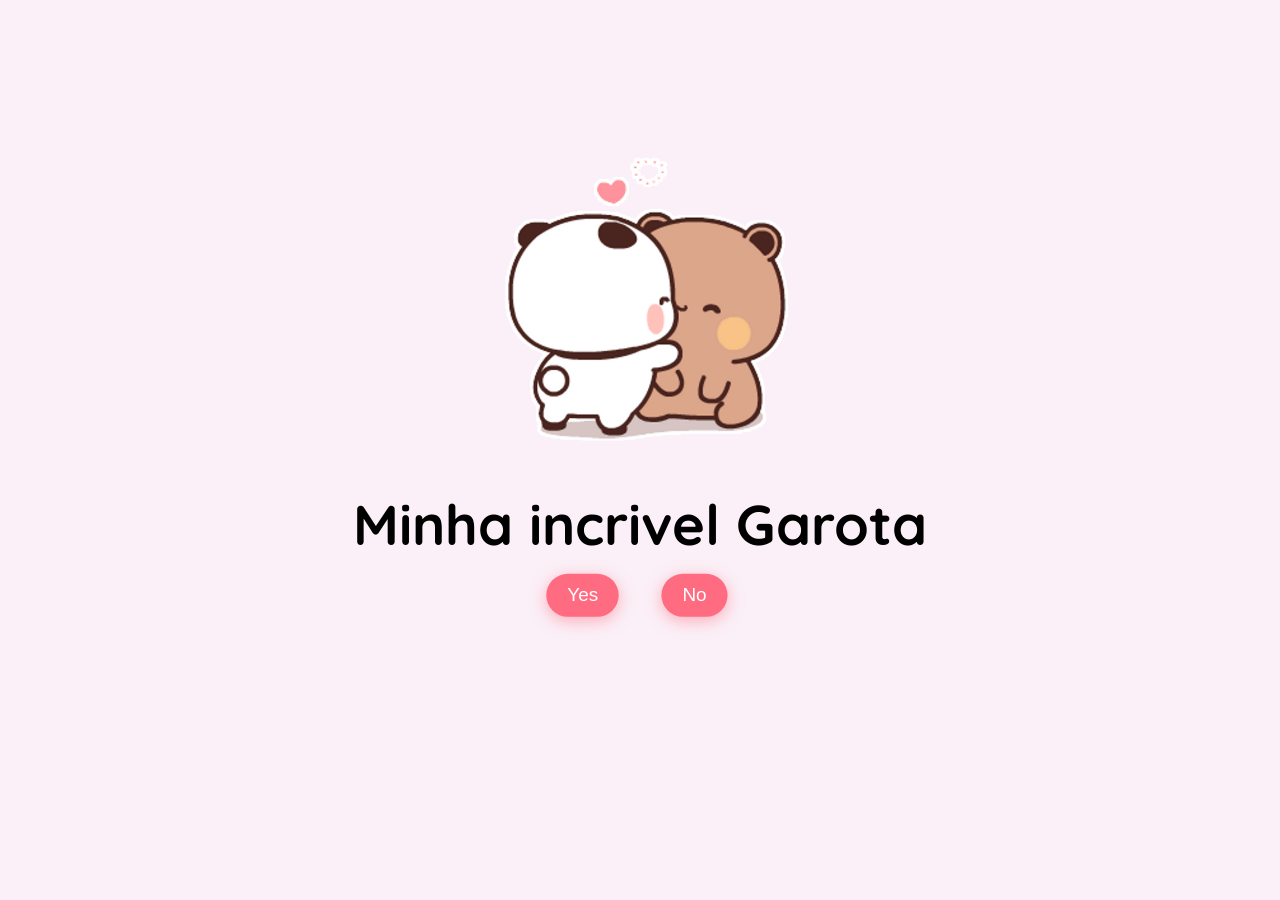
<file: index.html>
<!DOCTYPE html>
<html lang="en">
  <head>
    <meta charset="UTF-8" />
    <meta name="viewport" content="width=device-width, initial-scale=1.0" />
    <link rel="preconnect" href="https://fonts.googleapis.com" />
    <link rel="preconnect" href="https://fonts.gstatic.com" crossorigin />
    <link
      href="https://fonts.googleapis.com/css2?family=Quicksand:wght@300..700&display=swap"
      rel="stylesheet" />
    <link rel="stylesheet" href="./CSS/style.css" />
    <title>Para A Garota Mais Incrível do Universo</title>
</head>
<body>

<div class="question-container container">
<img class="local-gif" src="./img/Love me.gif" alt="Love Gif">
  <h2 class="question"> Minha incrivel Garota </h2>
  <div class="button-container">
    <button class="yes-btn btn js-yes-btn">Yes</button>
    <button class="no-btn btn js-no-btn">No</button>
  </div>
</div>
<div class="result-container container">
  <img class="local-gif" src="./img/Reply me love.gif" alt="Love Gif">
<p class="love-text">
  Por mais que você me passe raiva às vezes,<br><br>

  me preocupe, me faça ficar pensando demais,<br>
  ainda assim, é você quem eu escolho<br>
  em todos os momentos.<br><br>

  Porque no meio de todas as confusões do mundo,<br>
  o seu abraço continua sendo<br>
  o único lugar onde meu coração se sente em paz.<br><br>

  Você chegou na minha vida de um jeito tão inesperado,<br>
  mas hoje eu não consigo imaginar meus dias<br>
  sem o brilho do seu sorriso,<br>
  sem as nossas conversas,<br>
  sem esse jeito único que só você tem.<br><br>

  E talvez amar seja exatamente isso:<br>
  cuidar, se preocupar,<br>
  permanecer mesmo nos dias difíceis.<br><br>

  Se eu pudesse te dar algo além de palavras,<br>
  eu te daria a certeza de que,<br>
  independente do tempo ou da distância,<br>
  sempre vai existir alguém aqui<br>
  pensando em você com carinho,<br>
  admiração e amor
</p>
</div>

<div class="cssload-main">
  <div class="cssload-heart">
    <span class="cssload-heartL"></span>
    <span class="cssload-heartR"></span>
    <span class="cssload-square"></span>
  </div>
  <div class="cssload-shadow"></div>
</div>
<script src="./script.js"></script>

</body>
</html>
</file>
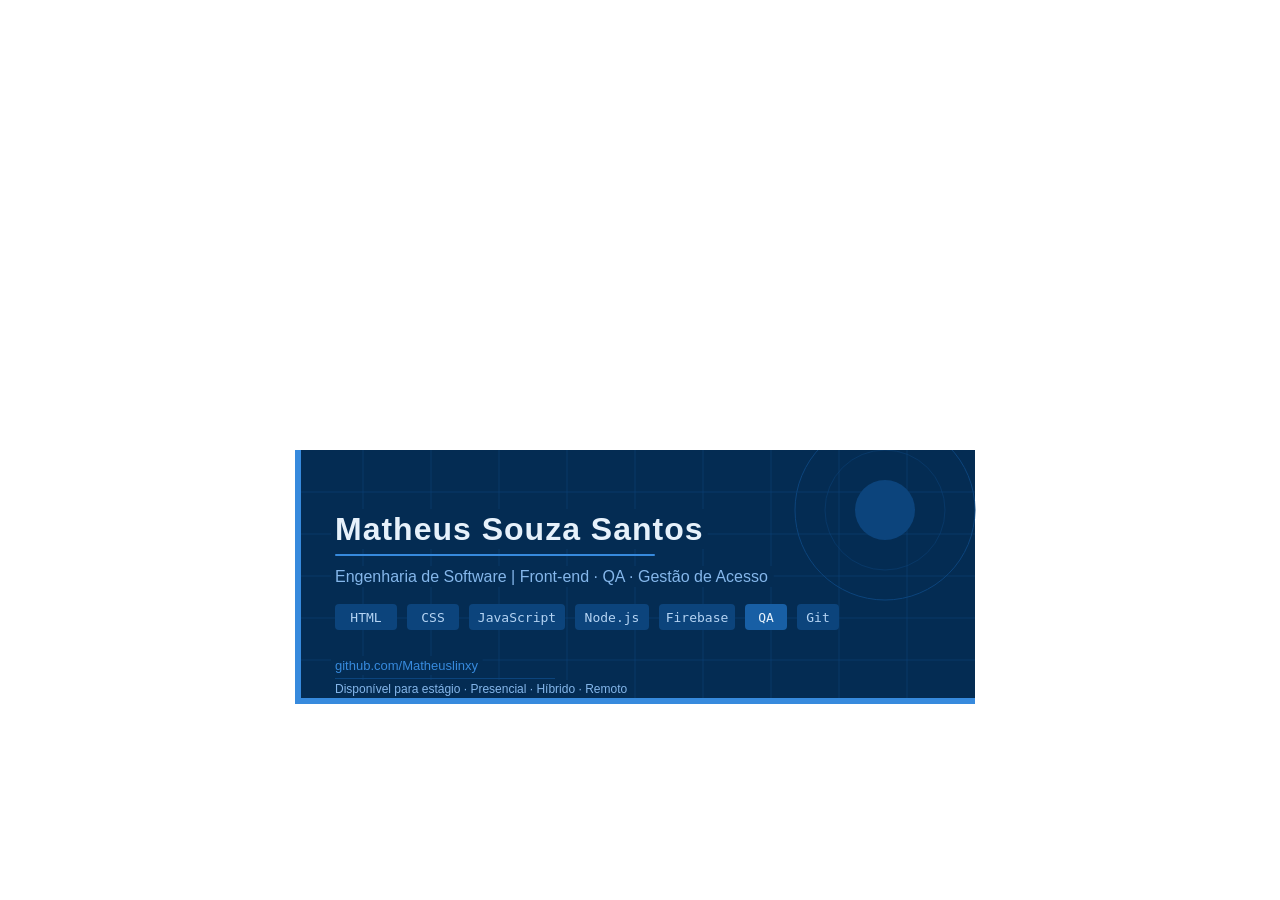
<file: img/imagenlik_files/mcp_apps.html>
<!DOCTYPE html>
<!-- saved from url=(0424)https://af1c4649b5be0e13270a2b3fdf13a039.claudemcpcontent.com/mcp_apps?connect-src=https%3A%2F%2Fesm.sh+https%3A%2F%2Fcdnjs.cloudflare.com+https%3A%2F%2Fcdn.jsdelivr.net+https%3A%2F%2Funpkg.com&resource-src=https%3A%2F%2Fesm.sh+https%3A%2F%2Fcdnjs.cloudflare.com+https%3A%2F%2Fcdn.jsdelivr.net+https%3A%2F%2Funpkg.com+https%3A%2F%2Ffonts.googleapis.com+https%3A%2F%2Ffonts.gstatic.com+https%3A%2F%2Fassets.claude.ai&dev=true -->
<html><head><meta http-equiv="Content-Type" content="text/html; charset=UTF-8">
    
    <meta name="color-scheme" content="light dark">
    <meta name="viewport" content="initial-scale=1.0, maximum-scale=1.0, user-scalable=no">
    <title>MCP-UI Proxy</title>
    <style>
      html,
      body {
        margin: 0;
        height: 100vh;
        width: 100vw;
      }
      body {
        display: flex;
        flex-direction: column;
      }
      * {
        box-sizing: border-box;
      }
      iframe {
        background-color: transparent;
        border: 0px none transparent;
        padding: 0px;
        overflow: hidden;
        flex-grow: 1;
      }
    </style>
  </head>
  <body>
    <script>
      // Double-iframe raw HTML mode (HTML sent via postMessage)
      const inner = document.createElement('iframe');
      inner.style = 'width:100%; height:100%; border:none;';
      inner.setAttribute('sandbox', 'allow-scripts allow-same-origin allow-forms');
      document.body.appendChild(inner);

      let parentOrigin = '*';

      const ALLOWED_ORIGIN_PATTERNS = ["https://claude.ai","https://preview.claude.ai"];

      const isAllowedOrigin = function(origin) {
        try {
          const url = new URL(origin);
          const originHost = url.host;
          const originScheme = url.protocol.replace(':', '');
          return ALLOWED_ORIGIN_PATTERNS.some(pattern => {
            const [patternScheme, patternHost] = pattern.split('://');
            if (originScheme !== patternScheme) return false;
            if (patternHost === 'localhost:*') {
              return originHost.startsWith('localhost:') || originHost === 'localhost';
            }
            if (patternHost === '127.0.0.1:*') {
              return originHost.startsWith('127.0.0.1:') || originHost === '127.0.0.1';
            }
            if (patternHost.startsWith('*.')) {
              const baseDomain = patternHost.slice(2);
              return originHost === baseDomain || originHost.endsWith('.' + baseDomain);
            }
            return originHost === patternHost;
          });
        } catch {
          return false;
        }
      };

      // Build Permission Policy allow attribute from permissions object.
      // Maps McpUiResourcePermissions keys to Permission Policy feature names.
      // Uses '*' suffix for cross-origin permission delegation.
      //
      // NOTE: This is duplicated from packages/mcp-ext-apps-host/app-host-utils.ts
      // because this runs as inline JS in the browser. Keep both in sync!
      const buildAllowAttribute = function(permissions) {
        if (!permissions || typeof permissions !== 'object') return '';
        const mapping = {
          camera: 'camera',
          microphone: 'microphone',
          geolocation: 'geolocation',
          clipboardWrite: 'clipboard-write',
        };
        const features = Object.keys(permissions)
          .filter(key => mapping[key] && permissions[key] != null)
          .map(key => mapping[key] + ' *');
        return features.join('; ');
      };

      // IncrementalJsonParser for healing streamed tool-input deltas.
      // When the host sends raw JSON text deltas (tool-input-delta), the sandbox
      // feeds them through this parser and forwards the healed result to the view
      // as a standard tool-input-partial notification.
      // Source: packages/utils/incrementalJsonParser.ts (build-time generated, see scripts/build-inline-parser.ts)
      var T=Object.defineProperty;var m=(h,e,i)=>e in h?T(h,e,{enumerable:!0,configurable:!0,writable:!0,value:i}):h[e]=i;var r=(h,e,i)=>m(h,typeof e!="symbol"?e+"":e,i);var E=(a=>(a[a.NONE=0]="NONE",a[a.STRING=1]="STRING",a[a.STRING_ESCAPE=2]="STRING_ESCAPE",a[a.STRING_UNICODE=3]="STRING_UNICODE",a[a.NUMBER=4]="NUMBER",a[a.LITERAL=5]="LITERAL",a))(E||{}),c=(t=>(t[t.SIGN=0]="SIGN",t[t.INT_ZERO=1]="INT_ZERO",t[t.INT_DIGIT=2]="INT_DIGIT",t[t.FRAC_DOT=3]="FRAC_DOT",t[t.FRAC_DIGIT=4]="FRAC_DIGIT",t[t.EXP_E=5]="EXP_E",t[t.EXP_SIGN=6]="EXP_SIGN",t[t.EXP_DIGIT=7]="EXP_DIGIT",t))(c||{}),P=(t=>(t[t.OBJ_EMPTY=0]="OBJ_EMPTY",t[t.OBJ_VALUE=1]="OBJ_VALUE",t[t.OBJ_AFTER_KEY=2]="OBJ_AFTER_KEY",t[t.OBJ_AFTER_VALUE=3]="OBJ_AFTER_VALUE",t[t.OBJ_AFTER_COMMA=4]="OBJ_AFTER_COMMA",t[t.ARR_EMPTY=10]="ARR_EMPTY",t[t.ARR_AFTER_VALUE=11]="ARR_AFTER_VALUE",t[t.ARR_AFTER_COMMA=12]="ARR_AFTER_COMMA",t))(P||{});function _(h){return h<10}class IncrementalJsonParser{constructor(e){r(this,"raw","");r(this,"rawLength",0);r(this,"stack",[]);r(this,"tokenType",0);r(this,"numPhase",0);r(this,"literalTarget","");r(this,"literalIndex",0);r(this,"unicodeRemaining",0);r(this,"escapeStartPos",0);r(this,"numberStartPos",0);r(this,"trailingCommaIndex",-1);r(this,"currentPos",0);r(this,"complete",!1);r(this,"healedCache",null);r(this,"onUpdateCb");r(this,"onCompleteCb");this.onUpdateCb=e?.onUpdate??null,this.onCompleteCb=e?.onComplete??null}get onUpdate(){return this.onUpdateCb}set onUpdate(e){this.onUpdateCb=e}get onComplete(){return this.onCompleteCb}set onComplete(e){this.onCompleteCb=e}write(e){if(this.complete||e.length===0)return;const i=this.rawLength;let s=e.length;for(let a=0;a<e.length;a++){if(this.complete){s=a;break}const n=e[a],t=i+a;switch(this.currentPos=t,this.tokenType){case 1:this.processStringChar(n);break;case 2:this.processStringEscapeChar(n);break;case 3:this.processStringUnicodeChar(n);break;case 4:this.processNumberChar(n)||(this.endNumber(),a--);break;case 5:this.processLiteralChar(n)||(this.endLiteral(),a--);break;case 0:this.processStructuralChar(n,t);break}}s===e.length?this.raw+=e:s>0&&(this.raw+=e.substring(0,s)),this.rawLength+=s;const l=this.healedCache;this.healedCache=null;const u=this.getHealed();u!==l&&this.onUpdateCb&&this.onUpdateCb(u),this.complete&&this.onCompleteCb&&this.onCompleteCb(this.raw)}getHealed(){if(this.healedCache!==null)return this.healedCache;if(this.complete)return this.healedCache=this.raw,this.raw;if(this.rawLength===0)return this.healedCache="","";const e=this.stack.length>0?this.stack[this.stack.length-1]:null,i=e&&(e.phase===0||e.phase===4),s=e&&(i&&this.tokenType!==0||this.tokenType===0&&(e.phase===2||e.phase===1)),l=this.tokenType===4&&!this.isTerminalNumberPhase()&&!s,u=l?this.numberStartPos+this.validNumberPrefixLength():-1,a=l&&u<=this.numberStartPos,n=(this.tokenType===2||this.tokenType===3)&&!s;let t;s?t=this.raw.substring(0,e.lastEntryEnd):a?t=e?this.raw.substring(0,e.lastEntryEnd):"":l?t=this.raw.substring(0,u):n?t=this.raw.substring(0,this.escapeStartPos):this.trailingCommaIndex>=0&&this.tokenType===0?t=this.raw.substring(0,this.trailingCommaIndex):t=this.raw;let o="";if(n)o+='"';else if(!s&&!a&&!l)switch(this.tokenType){case 1:o+='"';break;case 2:case 3:break;case 4:o+=this.healNumberSuffix();break;case 5:o+=this.literalTarget.substring(this.literalIndex);break;case 0:break}for(let p=this.stack.length-1;p>=0;p--)o+=_(this.stack[p].phase)?"}":"]";return this.healedCache=t+o,this.healedCache}getRaw(){return this.raw}get isComplete(){return this.complete}get depth(){return this.stack.length}end(){this.complete||(this.stack.length===0&&(this.tokenType===4?this.endNumber():this.tokenType===5&&this.endLiteral()),this.complete&&this.onCompleteCb&&this.onCompleteCb(this.raw))}reset(){this.raw="",this.rawLength=0,this.stack.length=0,this.tokenType=0,this.numPhase=0,this.literalTarget="",this.literalIndex=0,this.unicodeRemaining=0,this.escapeStartPos=0,this.numberStartPos=0,this.trailingCommaIndex=-1,this.currentPos=0,this.complete=!1,this.healedCache=null}processStringChar(e){e==='"'?(this.tokenType=0,this.stringCompleted()):e==="\\"&&(this.tokenType=2,this.escapeStartPos=this.currentPos)}processStringEscapeChar(e){e==="u"?(this.tokenType=3,this.unicodeRemaining=4):this.tokenType=1}processStringUnicodeChar(e){this.unicodeRemaining--,this.unicodeRemaining===0&&(this.tokenType=1)}stringCompleted(){if(this.stack.length===0){this.complete=!0;return}const e=this.stack[this.stack.length-1];switch(e.phase){case 0:case 4:e.phase=2;break;case 1:e.phase=3,e.lastEntryEnd=this.currentPos+1;break;case 10:case 12:e.phase=11,e.lastEntryEnd=this.currentPos+1;break}}processNumberChar(e){switch(this.numPhase){case 0:return e==="0"?(this.numPhase=1,!0):e>="1"&&e<="9"?(this.numPhase=2,!0):!1;case 1:return e==="."?(this.numPhase=3,!0):e==="e"||e==="E"?(this.numPhase=5,!0):!1;case 2:return e>="0"&&e<="9"?!0:e==="."?(this.numPhase=3,!0):e==="e"||e==="E"?(this.numPhase=5,!0):!1;case 3:return e>="0"&&e<="9"?(this.numPhase=4,!0):!1;case 4:return e>="0"&&e<="9"?!0:e==="e"||e==="E"?(this.numPhase=5,!0):!1;case 5:return e==="+"||e==="-"?(this.numPhase=6,!0):e>="0"&&e<="9"?(this.numPhase=7,!0):!1;case 6:return e>="0"&&e<="9"?(this.numPhase=7,!0):!1;case 7:return e>="0"&&e<="9"}}endNumber(){this.tokenType=0,(this.numPhase===1||this.numPhase===2||this.numPhase===4||this.numPhase===7)&&this.valueCompleted(this.currentPos)}isTerminalNumberPhase(){return this.numPhase===1||this.numPhase===2||this.numPhase===4||this.numPhase===7}healNumberSuffix(){return""}validNumberPrefixLength(){const e=this.rawLength-this.numberStartPos;switch(this.numPhase){case 0:return 0;case 3:return e-1;case 5:return e-1;case 6:return e-2;default:return e}}processLiteralChar(e){return e===this.literalTarget[this.literalIndex]?(this.literalIndex++,this.literalIndex===this.literalTarget.length&&this.endLiteral(),!0):!1}endLiteral(){this.tokenType=0,this.literalIndex===this.literalTarget.length&&this.valueCompleted(this.currentPos+1)}processStructuralChar(e,i){if(!(e===" "||e==="	"||e===`
`||e==="\r"))switch(e){case"{":this.clearTrailingComma(),this.stack.push({phase:0,lastEntryEnd:i+1});break;case"[":this.clearTrailingComma(),this.stack.push({phase:10,lastEntryEnd:i+1});break;case"}":{const s=this.topFrame();s&&(s.phase===0||s.phase===3)&&(this.stack.pop(),this.valueCompleted(i+1));break}case"]":{const s=this.topFrame();s&&(s.phase===10||s.phase===11)&&(this.stack.pop(),this.valueCompleted(i+1));break}case":":{const s=this.topFrame();s&&s.phase===2&&(s.phase=1);break}case",":{const s=this.topFrame();s&&(s.phase===3?s.phase=4:s.phase===11&&(s.phase=12),this.trailingCommaIndex=i);break}case'"':this.clearTrailingComma(),this.tokenType=1;break;default:if(e==="-"||e>="0"&&e<="9"){this.clearTrailingComma(),this.tokenType=4,this.numberStartPos=i,e==="-"?this.numPhase=0:e==="0"?this.numPhase=1:this.numPhase=2;break}e==="t"?(this.clearTrailingComma(),this.tokenType=5,this.literalTarget="true",this.literalIndex=1):e==="f"?(this.clearTrailingComma(),this.tokenType=5,this.literalTarget="false",this.literalIndex=1):e==="n"&&(this.clearTrailingComma(),this.tokenType=5,this.literalTarget="null",this.literalIndex=1);break}}topFrame(){return this.stack.length>0?this.stack[this.stack.length-1]:null}clearTrailingComma(){this.trailingCommaIndex>=0&&(this.trailingCommaIndex=-1)}valueCompleted(e){if(this.stack.length===0){this.complete=!0;return}const i=this.stack[this.stack.length-1];switch(i.phase){case 1:i.phase=3,i.lastEntryEnd=e;break;case 10:case 12:i.phase=11,i.lastEntryEnd=e;break}}}

      const jsonParser = new IncrementalJsonParser();

      // Handle messages from the parent (web: claude.ai via postMessage, mobile: native app via mcpAppBridgeReceive).
      // onHandshake is called once during sandbox-resource-ready to lock in the parent origin (web only).
      const handleParentMessage = function(data, onHandshake) {
        if (data && data.method === 'ui/notifications/sandbox-resource-ready') {
          const {html, permissions} = data.params;
          if (typeof html === 'string') {
            if (onHandshake) onHandshake();
            // Set allow attribute for Permission Policy features
            const allowValue = buildAllowAttribute(permissions);
            if (allowValue) {
              inner.setAttribute('allow', allowValue);
            }

            // Use document.write() instead of srcdoc to preserve origin.
            // srcdoc creates an opaque origin that breaks WebGL canvas operations
            // like toDataURL() and cross-origin resource access.
            const doc = inner.contentDocument;
            doc.open();
            doc.write(html);
            doc.close();
          }
        } else if (data && data.method === 'ui/notifications/tool-input-delta') {
          // Host sends raw JSON text deltas — heal and forward as tool-input-partial.
          // The view never sees tool-input-delta; it sees the specced tool-input-partial.
          const delta = data.params && data.params.delta;
          if (typeof delta === 'string' && delta.length > 0) {
            jsonParser.write(delta);
            const healed = jsonParser.getHealed();
            let args;
            try {
              args = JSON.parse(healed);
            } catch {
              console.error('[mcp_apps] healed tool-input-delta did not parse');
              return;
            }
            if (typeof args !== 'object' || args === null) {
              console.error('[mcp_apps] healed tool-input-delta was not an object');
              return;
            }
            if (inner && inner.contentWindow) {
              inner.contentWindow.postMessage({
                jsonrpc: '2.0',
                method: 'ui/notifications/tool-input-partial',
                params: { arguments: args },
              }, location.origin);
            }
          }
        } else {
          if (data && data.method === 'ui/notifications/tool-input') {
            jsonParser.reset();
          }
          if (inner && inner.contentWindow) {
            inner.contentWindow.postMessage(data, location.origin);
          }
        }
      };

      // Wait for HTML content from parent
      window.addEventListener('message', async (event) => {
        if (event.source === window.parent && isAllowedOrigin(event.origin)) {
          handleParentMessage(event.data, function() { parentOrigin = event.origin; });
        } else if (event.source === inner.contentWindow && event.origin === location.origin) {
          // Relay messages from inner to parent (srcdoc + allow-same-origin = same origin as parent)
          window.parent.postMessage(event.data, parentOrigin);
        }
      });

      // Notify parent that proxy is ready to receive HTML (distinct event)
      window.parent.postMessage({
        jsonrpc: "2.0",
        method: 'ui/notifications/sandbox-proxy-ready',
        params: {}
      }, '*');

    </script><iframe sandbox="allow-scripts allow-same-origin allow-forms" allow="clipboard-write *" style="width: 100%; height: 100%; border: none;" src="./saved_resource.html"></iframe>
  
</body></html>
</file>
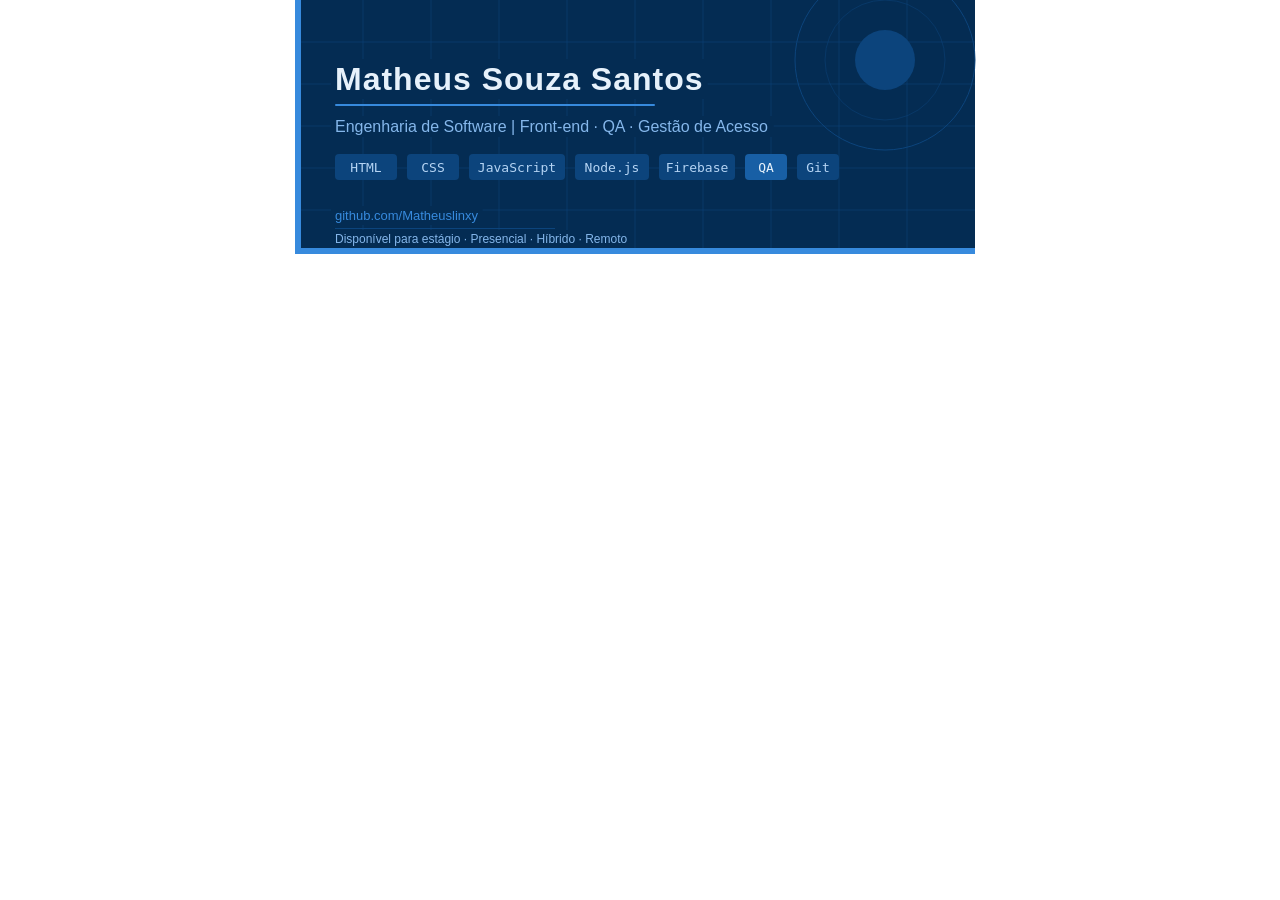
<file: img/imagenlik_files/saved_resource.html>
<!DOCTYPE html>
<!-- saved from url=(0424)https://af1c4649b5be0e13270a2b3fdf13a039.claudemcpcontent.com/mcp_apps?connect-src=https%3A%2F%2Fesm.sh+https%3A%2F%2Fcdnjs.cloudflare.com+https%3A%2F%2Fcdn.jsdelivr.net+https%3A%2F%2Funpkg.com&resource-src=https%3A%2F%2Fesm.sh+https%3A%2F%2Fcdnjs.cloudflare.com+https%3A%2F%2Fcdn.jsdelivr.net+https%3A%2F%2Funpkg.com+https%3A%2F%2Ffonts.googleapis.com+https%3A%2F%2Ffonts.gstatic.com+https%3A%2F%2Fassets.claude.ai&dev=true -->
<html lang="en"><head><meta http-equiv="Content-Type" content="text/html; charset=UTF-8">
  
  <meta name="viewport" content="width=device-width, initial-scale=1.0">
  <title>Visualize Widget</title>
  <style id="mcp-host-fonts">
@font-face {
  font-family: "Anthropic Sans";
  src: url("https://assets.claude.ai/Fonts/AnthropicSans-Text-Regular-Static.otf") format("opentype");
  font-weight: 400;
  font-style: normal;
  font-display: swap;
}
@font-face {
  font-family: "Anthropic Sans";
  src: url("https://assets.claude.ai/Fonts/AnthropicSans-Text-RegularItalic-Static.otf") format("opentype");
  font-weight: 400;
  font-style: italic;
  font-display: swap;
}
@font-face {
  font-family: "Anthropic Sans";
  src: url("https://assets.claude.ai/Fonts/AnthropicSans-Text-Medium-Static.otf") format("opentype");
  font-weight: 500;
  font-style: normal;
  font-display: swap;
}
@font-face {
  font-family: "Anthropic Sans";
  src: url("https://assets.claude.ai/Fonts/AnthropicSans-Text-MediumItalic-Static.otf") format("opentype");
  font-weight: 500;
  font-style: italic;
  font-display: swap;
}
@font-face {
  font-family: "Anthropic Sans";
  src: url("https://assets.claude.ai/Fonts/AnthropicSans-Text-Semibold-Static.otf") format("opentype");
  font-weight: 600;
  font-style: normal;
  font-display: swap;
}
@font-face {
  font-family: "Anthropic Sans";
  src: url("https://assets.claude.ai/Fonts/AnthropicSans-Text-SemiboldItalic-Static.otf") format("opentype");
  font-weight: 600;
  font-style: italic;
  font-display: swap;
}
@font-face {
  font-family: "Anthropic Sans";
  src: url("https://assets.claude.ai/Fonts/AnthropicSans-Text-Bold-Static.otf") format("opentype");
  font-weight: 700;
  font-style: normal;
  font-display: swap;
}
@font-face {
  font-family: "Anthropic Sans";
  src: url("https://assets.claude.ai/Fonts/AnthropicSans-Text-BoldItalic-Static.otf") format("opentype");
  font-weight: 700;
  font-style: italic;
  font-display: swap;
}
</style>
  <style>@font-face {
  font-family: "Anthropic Serif";
  src: url("https://assets.claude.ai/Fonts/AnthropicSerif-Text-Regular-Static.otf")
    format("opentype");
  font-weight: 400;
  font-style: normal;
  font-display: swap;
}
@font-face {
  font-family: "Anthropic Serif";
  src: url("https://assets.claude.ai/Fonts/AnthropicSerif-Text-RegularItalic-Static.otf")
    format("opentype");
  font-weight: 400;
  font-style: italic;
  font-display: swap;
}
@font-face {
  font-family: "Anthropic Serif";
  src: url("https://assets.claude.ai/Fonts/AnthropicSerif-Text-Medium-Static.otf")
    format("opentype");
  font-weight: 500;
  font-style: normal;
  font-display: swap;
}
@font-face {
  font-family: "Anthropic Serif";
  src: url("https://assets.claude.ai/Fonts/AnthropicSerif-Text-MediumItalic-Static.otf")
    format("opentype");
  font-weight: 500;
  font-style: italic;
  font-display: swap;
}
@font-face {
  font-family: "Anthropic Serif";
  src: url("https://assets.claude.ai/Fonts/AnthropicSerif-Text-Semibold-Static.otf")
    format("opentype");
  font-weight: 600;
  font-style: normal;
  font-display: swap;
}
@font-face {
  font-family: "Anthropic Serif";
  src: url("https://assets.claude.ai/Fonts/AnthropicSerif-Text-SemiboldItalic-Static.otf")
    format("opentype");
  font-weight: 600;
  font-style: italic;
  font-display: swap;
}
@font-face {
  font-family: "Anthropic Serif";
  src: url("https://assets.claude.ai/Fonts/AnthropicSerif-Text-Bold-Static.otf")
    format("opentype");
  font-weight: 700;
  font-style: normal;
  font-display: swap;
}
@font-face {
  font-family: "Anthropic Serif";
  src: url("https://assets.claude.ai/Fonts/AnthropicSerif-Text-BoldItalic-Static.otf")
    format("opentype");
  font-weight: 700;
  font-style: italic;
  font-display: swap;
}</style>
  <style>:root {
  color-scheme: light dark;
  --font-serif: "Anthropic Serif", Georgia, "Times New Roman", serif;
}
* {
  box-sizing: border-box;
  margin: 0;
  padding: 0;
}
input,
select,
textarea,
button {
  font-family: inherit;
}
body {
  font-family:
    "Anthropic Sans",
    -apple-system,
    BlinkMacSystemFont,
    "Segoe UI",
    sans-serif;
  background: transparent;
}
/* Iframe height is externally managed — host sets iframe.style.height to
 * match body.getBoundingClientRect().height via postMessage. During the
 * 1-frame lag (and the 0.25s initial transition), body > viewport triggers
 * a transient scrollbar that steals ~15px width, reflowing flex content.
 * Zero-width scrollbar = zero layout shift. Wheel/keyboard scroll still
 * work if ever needed. */
html,
body {
  scrollbar-width: none;
}
html::-webkit-scrollbar,
body::-webkit-scrollbar {
  width: 0;
  height: 0;
}
/* Short var aliases — saves ~5 tokens per reference */
:root {
  --p: var(--color-text-primary);
  --s: var(--color-text-secondary);
  --t: var(--color-text-tertiary);
  --bg2: var(--color-background-secondary);
  --b: var(--color-border-secondary);
}

/* SVG utility classes — use class="t" instead of repeating font/fill attrs */
.t {
  font-size: 14px;
  fill: var(--p);
}
.ts {
  font-size: 12px;
  fill: var(--s);
}
.th {
  font-size: 14px;
  fill: var(--p);
  font-weight: 500;
}
.box {
  fill: var(--bg2);
  stroke: var(--b);
}
.arr {
  stroke: var(--t);
  fill: none;
  stroke-width: 1.5;
}
.node {
  cursor: pointer;
}
.node:hover rect,
.node:hover .box {
  filter: brightness(0.97);
}
.node:hover text {
  opacity: 0.8;
}

/* Form element defaults — model writes bare <input>, styling is automatic */
/* :not(form.elicit *) — elicitation form provides its own
 * input/button styling at (0,1,0). Without this exclusion, these
 * generic rules at (0,3,1) / (1,0,2) clobber every .elicit-* class. */
input:not([type="range"]):not([type="checkbox"]):not([type="radio"]):not(
    form.elicit *
  ),
select:not(form.elicit *),
textarea:not(form.elicit *) {
  width: 100%;
  height: 36px;
  padding: 8px 12px;
  font-size: 16px;
  background: var(--color-background-primary);
  color: var(--color-text-primary);
  border: 0.5px solid var(--color-border-tertiary);
  border-radius: 6px;
  outline: none;
  transition:
    border-color 0.15s,
    box-shadow 0.15s;
}
textarea {
  height: auto;
  min-height: 80px;
  resize: vertical;
}
input:not([type="range"]):not([type="checkbox"]):not([type="radio"]):not(
    form.elicit *
  ):hover,
select:not(form.elicit *):hover,
textarea:not(form.elicit *):hover {
  border-color: var(--color-border-secondary);
}
input:not([type="range"]):not([type="checkbox"]):not([type="radio"]):not(
    form.elicit *
  ):focus,
select:not(form.elicit *):focus,
textarea:not(form.elicit *):focus {
  border-color: var(--color-border-info);
  box-shadow: 0 0 0 3px var(--color-background-info);
}
select {
  cursor: pointer;
}

/* Range slider — model writes bare <input type="range">, styling automatic */
input[type="range"] {
  -webkit-appearance: none;
  appearance: none;
  width: 100%;
  height: 4px;
  background: light-dark(rgba(0, 0, 0, 0.08), rgba(255, 255, 255, 0.1));
  border-radius: 2px;
  outline: none;
}
input[type="range"]::-webkit-slider-thumb {
  -webkit-appearance: none;
  width: 18px;
  height: 18px;
  border-radius: 50%;
  background: var(--color-background-primary);
  border: 1px solid var(--color-border-secondary);
  cursor: pointer;
  transition:
    border-color 0.15s,
    transform 0.15s;
}
input[type="range"]:hover::-webkit-slider-thumb {
  border-color: var(--color-border-primary);
  transform: scale(1.1);
}
input[type="range"]::-moz-range-thumb {
  width: 18px;
  height: 18px;
  border-radius: 50%;
  background: var(--color-background-primary);
  border: 1px solid var(--color-border-secondary);
  cursor: pointer;
}

/* Button defaults — model writes bare <button>, interaction states automatic */
button:not(#action-btns button):not(form.elicit button) {
  padding: 8px 16px;
  font-size: 14px;
  background: transparent;
  color: var(--color-text-primary);
  border: 0.5px solid var(--color-border-secondary);
  border-radius: var(--border-radius-md);
  cursor: pointer;
  transition:
    background 0.15s,
    transform 0.1s;
}
button:not(#action-btns button):not(form.elicit button):hover {
  background: var(--color-background-secondary);
}
button:not(#action-btns button):not(form.elicit button):active {
  background: var(--color-border-tertiary);
  transform: scale(0.98);
}

/* ===== Elicitation form — EA-878 =====
 * Inert unless Claude writes <form class="elicit">.
 * Figma: AaGSDTRrOCNVhNa7LZaJVr node 5340:3930
 * Conversational question prompts ("Which side are you on?"),
 * pills for all choices.
 */

form.elicit {
  background: var(--color-background-primary, #fff);
  border: 0.5px solid var(--color-border-tertiary, rgba(31, 30, 29, 0.15));
  border-radius: 16px;
  /* Figma 5340:3930 — soft diffuse shadow, lighter than DS --shadow-md.
   * Margin keeps the shadow from clipping at #vis-container's overflow:hidden
   * edge: y-offset 4px + blur 20px ≈ 24px below, 20px sides. */
  box-shadow: 0 4px 20px 0 rgba(0, 0, 0, 0.04);
  margin: 4px 20px 24px;
  overflow: hidden;
  /* font-base = 14/1.4 sans — descendants inherit; only .elicit-question
   * (serif 16/1.7), .name (12), .badge (9) override. */
  font-family: var(--font-sans, system-ui, sans-serif);
  font-size: 14px;
  line-height: 1.4;
  /* Match host rendering — without this the iframe uses subpixel AA and
   * everything (notably weight-500 buttons) reads ~100 heavier on Retina
   * than the same tokens outside the iframe. */
  -webkit-font-smoothing: antialiased;
  -moz-osx-font-smoothing: grayscale;
  /* Chrome props animate on the form→submitted-summary swap. */
  transition:
    background-color 200ms ease-out,
    box-shadow 200ms ease-out,
    border-radius 200ms ease-out,
    padding 200ms ease-out,
    margin 200ms ease-out;
  /* Shared FileThumbnail tokens (border-border-300/25, shadow-sm/5). */
  --elicit-border-faint: color-mix(
    in srgb,
    var(--color-border-tertiary, rgba(31, 30, 29, 0.15)) 25%,
    transparent
  );
  --elicit-shadow-sm: 0 1px 2px 0 rgba(0, 0, 0, 0.05);
}
/* Form controls don't inherit font props from the UA sheet — pull from root.
 * `font: inherit` shorthand so font-weight comes too; the individual-prop
 * version left weight at the UA <button> default (bold-ish on some
 * platforms) for any control that doesn't set its own weight. */
form.elicit :is(button, input, textarea) {
  font: inherit;
}

/* Header title and question prompts share Claude's chat-output voice
 * (p.font-claude-response-body = Anthropic Serif 16 / 400 / 1.7) so both
 * read as Claude speaking, not form chrome. */
form.elicit .elicit-header,
form.elicit .elicit-question {
  font-family: var(--font-serif, "Anthropic Serif", Georgia, serif);
  font-size: 16px;
  font-weight: 400;
  line-height: 1.7;
  color: var(--color-text-primary, #131313);
}

/* 44px total to match the suggested-connector widget spec.
 * Fixed height + zero vertical padding lets align-items:center handle the rest;
 * avoids the icon/text line-height arithmetic. */
form.elicit .elicit-header {
  display: flex;
  align-items: center;
  gap: 8px;
  height: 44px;
  padding: 0 16px;
  border-bottom: 0.5px solid
    var(--color-border-tertiary, rgba(31, 30, 29, 0.15));
}
form.elicit .elicit-header > svg {
  /* IconBase vectorSizeMap[16] = 20 — anthropicons render in a 20px box. */
  width: 20px;
  height: 20px;
  flex-shrink: 0;
  fill: currentColor;
}
form.elicit .elicit-header > span {
  flex: 1;
}

form.elicit .elicit-body {
  padding: 32px 24px;
  display: flex;
  flex-direction: column;
  gap: 40px;
}

form.elicit .elicit-group {
  display: flex;
  flex-direction: column;
  gap: 16px;
}

form.elicit .elicit-question {
  margin: 0;
}

/* Pills container — no horizontal padding. Previously had 0 8px which pushed
 * pills 8px right of the question/textarea/date in the same .elicit-group. */
form.elicit .elicit-pills {
  display: flex;
  flex-wrap: wrap;
  gap: 12px;
}
form.elicit .elicit-pill {
  /* Fully rounded + tighter padding — visually distinct from the rectangular
   * text inputs (textarea/other/date stay at 8-12px radius). Pills and inputs
   * don't match in height so the shape difference reads as intentional. */
  padding: 8px 12px;
  border: 0.5px solid var(--color-border-tertiary, rgba(31, 30, 29, 0.15));
  border-radius: 9999px;
  background: transparent;
  color: var(--color-text-secondary, #383835);
  cursor: pointer;
  transition:
    border-color 120ms ease,
    background-color 120ms ease;
}
form.elicit .elicit-pill:hover {
  border-color: var(--color-border-secondary, rgba(30, 30, 29, 0.3));
}
/* Semantic accents — same light-fill+soft-border recipe as the blue selected
 * state, applied via attribute so inline style doesn't fight aria-pressed.
 * Single-attr specificity; the [aria-pressed="true"] rule below wins on
 * border+bg so selection remains visible on accented pills. */
form.elicit .elicit-pill[data-accent="warning"] {
  border-color: var(--color-text-warning, #5a4815);
  background: color-mix(
    in srgb,
    var(--color-text-warning, #5a4815) 15%,
    transparent
  );
  color: var(--color-text-warning, #5a4815);
}
form.elicit .elicit-pill[data-accent="danger"] {
  border-color: var(--color-text-danger, #7f2c28);
  background: color-mix(
    in srgb,
    var(--color-text-danger, #7f2c28) 15%,
    transparent
  );
  color: var(--color-text-danger, #7f2c28);
}
form.elicit .elicit-pill[data-accent="success"] {
  border-color: var(--color-text-success, #265b19);
  background: color-mix(
    in srgb,
    var(--color-text-success, #265b19) 15%,
    transparent
  );
  color: var(--color-text-success, #265b19);
}
form.elicit .elicit-pill[aria-pressed="true"] {
  /* Figma: 0.5px #184f95 border + rgba(205,226,251,0.5) fill (approx via color-mix). */
  border: 0.5px solid var(--color-text-info, #184f95);
  background: color-mix(
    in srgb,
    var(--color-text-info, #184f95) 15%,
    transparent
  );
  /* accent-000 — host bridge maps DS accent to --color-text-info (no
   * --accent-* var injected into the iframe). Matches border + fill. */
  color: var(--color-text-info, #184f95);
}

/* "Other" conditional text input.
 * background/color explicit — generic input rule no longer provides
 * these post-specificity-fix, UA Canvas/CanvasText mismatch in dark mode. */
form.elicit .elicit-other {
  margin-top: 8px;
  height: 40px;
  padding: 0 12px;
  border: 0.5px solid var(--color-border-tertiary, rgba(31, 30, 29, 0.15));
  border-radius: 8px;
  background: var(--color-background-primary, #fff);
  color: var(--color-text-primary, #131313);
  width: 100%;
  box-sizing: border-box;
}
form.elicit .elicit-other[hidden] {
  display: none;
}

/* Textarea.
 * background/color explicit — generic textarea rule no longer provides
 * these post-specificity-fix, UA Canvas/CanvasText mismatch in dark mode. */
form.elicit .elicit-textarea {
  min-height: 84px;
  padding: 12px;
  border: 0.5px solid var(--color-border-tertiary, rgba(31, 30, 29, 0.15));
  border-radius: 8px;
  background: var(--color-background-primary, #fff);
  color: var(--color-text-primary, #131313);
  resize: vertical;
  box-sizing: border-box;
  width: 100%;
}
form.elicit .elicit-textarea::placeholder {
  color: var(--color-text-tertiary, #7b7974);
}

/* Date input — pill-shaped, hugs content */
form.elicit .elicit-date {
  padding: 12px 16px;
  border: 0.5px solid var(--color-border-tertiary, rgba(31, 30, 29, 0.15));
  border-radius: 12px;
  background: transparent;
  color: var(--color-text-primary, #131313);
  width: fit-content;
  cursor: pointer;
}
/* Shared focus ring for all text inputs — info-blue border + soft glow */
form.elicit .elicit-other:focus,
form.elicit .elicit-textarea:focus,
form.elicit .elicit-date:focus {
  outline: none;
  border-color: var(--color-border-info, #2a78d6);
  box-shadow: 0 0 0 3px var(--color-background-info, rgba(42, 120, 214, 0.2));
}

/* File upload — dashed dropzone + filled tiles.
 * Tile styling mirrors packages/chat/components/FileThumbnail.tsx (the
 * thumbnail users already see in the chat input row) so a file picked here
 * reads as the same object it becomes once attached. Dropzone is the first
 * flex child; tiles append after it (flow right). */
form.elicit .elicit-files {
  display: flex;
  flex-wrap: wrap;
  align-items: flex-start;
  gap: 12px;
}
form.elicit .elicit-dropzone {
  /* 120×120 = FileThumbnail SIZE_MAP.normal. Dashed stays 1px — 0.5px
   * dashed rasterizes to invisible gaps on non-retina. */
  width: 120px;
  height: 120px;
  border: 1px dashed var(--color-border-tertiary, rgba(31, 30, 29, 0.15));
  border-radius: 10px;
  box-shadow: var(--elicit-shadow-sm);
  display: flex;
  flex-direction: column;
  align-items: center;
  justify-content: center;
  gap: 8px;
  cursor: pointer;
  /* Figma 5340:4071 — 2% text-000 wash over bg-000 */
  background: color-mix(
    in srgb,
    var(--color-text-primary, #131313) 2%,
    var(--color-background-primary, #fff)
  );
  color: var(--color-text-tertiary, #7b7974);
  transition:
    border-color 120ms ease,
    background-color 120ms ease;
}
form.elicit .elicit-dropzone:hover {
  border-color: var(--color-text-info, #184f95);
  background: color-mix(
    in srgb,
    var(--color-text-info, #184f95) 4%,
    transparent
  );
}
form.elicit .elicit-dropzone svg {
  width: 24px;
  height: 24px;
  fill: currentColor;
}
form.elicit .elicit-dropzone input[type="file"] {
  display: none;
}

form.elicit .elicit-file-tile {
  /* FileThumbnail ThumbnailInteractionContainer:
   * rounded-lg border-0.5 border-border-300/25 shadow-sm shadow-always-black/5
   * bg-bg-000 px-2.5 py-2 gap-2.5 → 8px radius, 0.5px border, 8/10px pad */
  width: 120px;
  height: 120px;
  border: 0.5px solid var(--elicit-border-faint);
  border-radius: 8px;
  padding: 8px 10px;
  display: flex;
  flex-direction: column;
  justify-content: space-between;
  gap: 10px;
  background: var(--color-background-primary, #fff);
  box-shadow: var(--elicit-shadow-sm);
  box-sizing: border-box;
  position: relative;
}
form.elicit .elicit-file-tile .name {
  /* FileThumbnail title: text-[12px] text-text-100 break-words line-clamp-3 */
  font-size: 12px;
  color: var(--color-text-primary, #131313);
  word-break: break-word;
  overflow: hidden;
  display: -webkit-box;
  -webkit-line-clamp: 3;
  -webkit-box-orient: vertical;
}
form.elicit .elicit-file-tile .badge {
  /* FileThumbnail ThumbnailTagContainer:
   * h-[18px] px-1 border-0.5 border-border-300/25 shadow-sm rounded
   * bg-bg-000/70 font-medium + inner text-[9px] uppercase font-bold */
  align-self: flex-start;
  height: 18px;
  padding: 0 4px;
  display: inline-flex;
  align-items: center;
  border: 0.5px solid var(--elicit-border-faint);
  border-radius: 4px;
  background: color-mix(
    in srgb,
    var(--color-background-primary, #fff) 70%,
    transparent
  );
  box-shadow: var(--elicit-shadow-sm);
  font-size: 9px;
  font-weight: 700;
  color: var(--color-text-tertiary, #7b7974);
  text-transform: uppercase;
}
/* FileThumbnail RemoveButton: w-5 h-5 -top-2 -left-2 rounded-full
 * border-0.5 border-border-300/25 bg-bg-000/90 backdrop-blur-sm.
 * Always visible (no group-hover in iframe — touch + no Tailwind group). */
form.elicit .elicit-file-tile .remove {
  position: absolute;
  top: -8px;
  left: -8px;
  width: 20px;
  height: 20px;
  padding: 0;
  border: 0.5px solid var(--elicit-border-faint);
  border-radius: 9999px;
  background: color-mix(
    in srgb,
    var(--color-background-primary, #fff) 90%,
    transparent
  );
  backdrop-filter: blur(4px);
  cursor: pointer;
  font-size: 14px;
  line-height: 1;
  color: var(--color-text-tertiary, #7b7974);
  display: flex;
  align-items: center;
  justify-content: center;
  transition:
    color 120ms ease,
    background-color 120ms ease;
}
form.elicit .elicit-file-tile .remove:hover {
  color: var(--color-text-secondary, #383835);
  background: color-mix(
    in srgb,
    var(--color-background-primary, #fff) 50%,
    transparent
  );
}

/* Footer — DS Button tokens transcribed (variant=secondary / variant=primary,
 * size=default: h-9 px-4 rounded-lg min-w-[5rem] font-base-bold). */
form.elicit .elicit-footer {
  display: flex;
  align-items: center;
  justify-content: flex-end;
  gap: 12px;
  /* Explicit height (mirrors .elicit-header) so the submitted-state height:0
   * transition can interpolate — auto→0 snaps. 36px buttons + 32px breathing room. */
  height: 68px;
  padding: 0 24px;
  border-top: 0.5px solid var(--color-border-tertiary, rgba(31, 30, 29, 0.15));
}
form.elicit .elicit-skip,
form.elicit .elicit-submit {
  display: inline-flex;
  align-items: center;
  justify-content: center;
  height: 36px;
  min-width: 80px;
  padding: 0 16px;
  border-radius: 8px;
  /* DS Button primary/secondary = font-base-bold (tw-typography.js:26) */
  font-weight: 500;
  white-space: nowrap;
  cursor: pointer;
  user-select: none;
  transition:
    background-color 100ms ease-out,
    border-color 100ms ease-out,
    transform 150ms cubic-bezier(0.165, 0.85, 0.45, 1);
}
form.elicit .elicit-skip:active,
form.elicit .elicit-submit:active {
  transform: scale(0.96);
}
/* secondary */
form.elicit .elicit-skip {
  border: 0.5px solid
    color-mix(
      in srgb,
      var(--color-border-secondary, rgba(30, 30, 29, 0.3)) 30%,
      transparent
    );
  background: transparent;
  color: var(--color-text-primary, #131313);
}
form.elicit .elicit-skip:hover {
  background: var(--color-background-secondary, #f9f9f7);
  border-color: transparent;
}
/* primary */
form.elicit .elicit-submit {
  border: none;
  background: var(--color-text-primary, #131313);
  color: var(--color-background-primary, #fff);
}
form.elicit .elicit-submit:hover {
  transform: scaleX(1.005) scaleY(1.015);
}
/* :hover and :active are both true during a mouse click; equal specificity →
 * source order wins, so without this the hover-grow above masks the press-down. */
form.elicit .elicit-submit:hover:active {
  transform: scale(0.96);
}

/* Post-submit — submitElicitation() adds .elicit-transitioning (body fades
 * out), then after 150ms swaps the body for the Q/A summary and adds
 * .elicit-submitted (chrome transitions to the bare card while body fades
 * back in). Mirrors AskUserQuestion: outer card = AskUserQuestionToolUseCell
 * .tsx:177 (rounded-xl border-0.5 border-border-300 p-4, no bg-bg-000 when
 * submitted), rows = SubmittedResponses.tsx:14-36. */
form.elicit .elicit-body {
  transition: opacity 150ms ease-out;
}
form.elicit.elicit-transitioning .elicit-body {
  opacity: 0;
}
form.elicit.elicit-submitted {
  background: transparent;
  border-radius: 12px;
  box-shadow: none;
  padding: 16px;
  margin: 4px;
}
/* `display: none` can't transition — collapse to zero so the chrome animates
 * away with the form's 200ms transition instead of snapping. */
form.elicit .elicit-header,
form.elicit .elicit-footer {
  transition:
    opacity 200ms ease-out,
    height 200ms ease-out,
    padding 200ms ease-out,
    border-width 200ms ease-out,
    /* step to hidden after the collapse so Skip/Submit leave the tab order +
     * a11y tree (pointer-events:none alone doesn't). */
    visibility 0s linear 200ms;
}
form.elicit.elicit-submitted .elicit-header,
form.elicit.elicit-submitted .elicit-footer {
  opacity: 0;
  height: 0;
  padding-top: 0;
  padding-bottom: 0;
  border-width: 0;
  overflow: hidden;
  pointer-events: none;
  visibility: hidden;
}
form.elicit.elicit-submitted .elicit-body {
  padding: 0;
}
/* Quota-fallback "1" sentinel restore: shape check skips renderSubmittedSummary
 * so the body still has live inputs — dim them so the locked state reads. */
form.elicit.elicit-submitted .elicit-body:not(:has(.elicit-summary)) {
  pointer-events: none;
  opacity: 0.5;
}
/* sessionStorage restore path adds this alongside .elicit-submitted so
 * scroll-back/reload shows the summary immediately (no replayed crossfade). */
form.elicit.elicit-restored,
form.elicit.elicit-restored .elicit-body,
form.elicit.elicit-restored .elicit-header,
form.elicit.elicit-restored .elicit-footer {
  transition: none;
}
form.elicit .elicit-summary {
  display: flex;
  flex-direction: column;
  gap: 12px;
}
form.elicit .elicit-summary-row {
  display: flex;
  flex-direction: column;
  gap: 4px;
}
/* SubmittedResponses question: text-text-300 font-claude-response-small-bold
 * (serif 14 / 600 / 1.5) */
form.elicit .elicit-summary-q {
  font-family: var(--font-serif, "Anthropic Serif", Georgia, serif);
  font-size: 14px;
  font-weight: 600;
  line-height: 1.5;
  color: var(--color-text-secondary, #383835);
}
/* SubmittedResponses answer: text-text-500 font-base (sans 14 / 430 / 1.4) */
form.elicit .elicit-summary-a {
  font-weight: 430;
  color: var(--color-text-tertiary, #7b7974);
  white-space: pre-wrap;
  word-break: break-word;
}

/* Headings — bare tags get correct color in both modes */
h1,
h2,
h3,
h4,
h5,
h6 {
  color: var(--color-text-primary);
}

.leader {
  stroke: var(--t);
  stroke-width: 0.5;
  stroke-dasharray: 4 3;
  fill: none;
}

/* Color ramp classes — apply to <g> or shape element (rect/ellipse/circle/polygon), never <path>.
   light-dark() responds to ancestor color-scheme, not just OS preference. */
g.c-purple > rect,
g.c-purple > ellipse,
g.c-purple > circle,
g.c-purple > polygon,
rect.c-purple,
ellipse.c-purple,
circle.c-purple,
polygon.c-purple {
  fill: light-dark(#eeedfe, #3c3489);
  stroke: light-dark(#534ab7, #afa9ec);
}
.c-purple > .th,
.c-purple > .t {
  fill: light-dark(#3c3489, #cecbf6);
}
.c-purple > .ts {
  fill: light-dark(#534ab7, #afa9ec);
}
g.c-teal > rect,
g.c-teal > ellipse,
g.c-teal > circle,
g.c-teal > polygon,
rect.c-teal,
ellipse.c-teal,
circle.c-teal,
polygon.c-teal {
  fill: light-dark(#e1f5ee, #085041);
  stroke: light-dark(#0f6e56, #5dcaa5);
}
.c-teal > .th,
.c-teal > .t {
  fill: light-dark(#085041, #9fe1cb);
}
.c-teal > .ts {
  fill: light-dark(#0f6e56, #5dcaa5);
}
g.c-coral > rect,
g.c-coral > ellipse,
g.c-coral > circle,
g.c-coral > polygon,
rect.c-coral,
ellipse.c-coral,
circle.c-coral,
polygon.c-coral {
  fill: light-dark(#faece7, #712b13);
  stroke: light-dark(#993c1d, #f0997b);
}
.c-coral > .th,
.c-coral > .t {
  fill: light-dark(#712b13, #f5c4b3);
}
.c-coral > .ts {
  fill: light-dark(#993c1d, #f0997b);
}
g.c-pink > rect,
g.c-pink > ellipse,
g.c-pink > circle,
g.c-pink > polygon,
rect.c-pink,
ellipse.c-pink,
circle.c-pink,
polygon.c-pink {
  fill: light-dark(#fbeaf0, #72243e);
  stroke: light-dark(#993556, #ed93b1);
}
.c-pink > .th,
.c-pink > .t {
  fill: light-dark(#72243e, #f4c0d1);
}
.c-pink > .ts {
  fill: light-dark(#993556, #ed93b1);
}
g.c-gray > rect,
g.c-gray > ellipse,
g.c-gray > circle,
g.c-gray > polygon,
rect.c-gray,
ellipse.c-gray,
circle.c-gray,
polygon.c-gray {
  fill: light-dark(#f1efe8, #444441);
  stroke: light-dark(#5f5e5a, #b4b2a9);
}
.c-gray > .th,
.c-gray > .t {
  fill: light-dark(#444441, #d3d1c7);
}
.c-gray > .ts {
  fill: light-dark(#5f5e5a, #b4b2a9);
}
g.c-blue > rect,
g.c-blue > ellipse,
g.c-blue > circle,
g.c-blue > polygon,
rect.c-blue,
ellipse.c-blue,
circle.c-blue,
polygon.c-blue {
  fill: light-dark(#e6f1fb, #0c447c);
  stroke: light-dark(#185fa5, #85b7eb);
}
.c-blue > .th,
.c-blue > .t {
  fill: light-dark(#0c447c, #b5d4f4);
}
.c-blue > .ts {
  fill: light-dark(#185fa5, #85b7eb);
}
g.c-green > rect,
g.c-green > ellipse,
g.c-green > circle,
g.c-green > polygon,
rect.c-green,
ellipse.c-green,
circle.c-green,
polygon.c-green {
  fill: light-dark(#eaf3de, #27500a);
  stroke: light-dark(#3b6d11, #97c459);
}
.c-green > .th,
.c-green > .t {
  fill: light-dark(#27500a, #c0dd97);
}
.c-green > .ts {
  fill: light-dark(#3b6d11, #97c459);
}
g.c-amber > rect,
g.c-amber > ellipse,
g.c-amber > circle,
g.c-amber > polygon,
rect.c-amber,
ellipse.c-amber,
circle.c-amber,
polygon.c-amber {
  fill: light-dark(#faeeda, #633806);
  stroke: light-dark(#854f0b, #ef9f27);
}
.c-amber > .th,
.c-amber > .t {
  fill: light-dark(#633806, #fac775);
}
.c-amber > .ts {
  fill: light-dark(#854f0b, #ef9f27);
}
g.c-red > rect,
g.c-red > ellipse,
g.c-red > circle,
g.c-red > polygon,
rect.c-red,
ellipse.c-red,
circle.c-red,
polygon.c-red {
  fill: light-dark(#fcebeb, #791f1f);
  stroke: light-dark(#a32d2d, #f09595);
}
.c-red > .th,
.c-red > .t {
  fill: light-dark(#791f1f, #f7c1c1);
}
.c-red > .ts {
  fill: light-dark(#a32d2d, #f09595);
}

/* Mermaid class/ER diagrams — match house aesthetic.
   Mermaid v11 class/ER renderers use <path> (not <rect>) with inline stroke/fill
   attrs that IGNORE themeVariables mainBkg/nodeBorder. Labels are
   <foreignObject><div><span class="nodeLabel"><p>text</p> — NOT <text>. All style
   fixes require !important to beat inline attrs + mermaid's inline <style>.
   Selectors target .classDiagram/.erDiagram SVG root classes (always present)
   rather than a .mermaid wrapper (which the model sometimes omits). */
svg.classDiagram,
svg.erDiagram {
  font-size: 13px;
  max-width: 100%;
  height: auto;
}
/* Mermaid sizes foreignObject to fit measured text width. If we upsize post-render,
   text clips. So: overflow visible on FO, and widen inner div past its max-width. */
svg.classDiagram foreignObject,
svg.erDiagram foreignObject {
  overflow: visible;
}
svg.classDiagram foreignObject > div,
svg.erDiagram foreignObject > div {
  max-width: none !important;
}
/* Body text: members, methods, attribute rows */
svg.classDiagram .nodeLabel,
svg.erDiagram .nodeLabel,
svg.classDiagram .label foreignObject div,
svg.erDiagram .label foreignObject div {
  font-family: var(--font-sans) !important;
  font-size: 13px !important;
  font-weight: 400 !important;
  color: var(--color-text-secondary) !important;
}
/* Titles: classDiagram wraps in .label-group; erDiagram wraps in .name */
svg.classDiagram .label-group .nodeLabel,
svg.erDiagram .name .nodeLabel {
  font-size: 14px !important;
  font-weight: 500 !important;
  color: var(--color-text-primary) !important;
}
/* Kill mermaid's inline style="font-weight: bolder" on the .label wrapper */
svg.classDiagram .label-group .label {
  font-weight: 500 !important;
}
/* Edge labels (relationship verbs + cardinality) */
svg.classDiagram .edgeLabel,
svg.classDiagram .edgeLabel span,
svg.classDiagram .edgeTerminals foreignObject div,
svg.erDiagram .edgeLabel,
svg.erDiagram .edgeLabel span {
  font-size: 11px !important;
  color: var(--color-text-tertiary) !important;
}
/* Box outlines, row stripes, dividers — all rendered as <path> with inline attrs.
   Mermaid's '#id .node path { fill:... }' CSS beats fill="none" attr — force fill:none. */
svg.classDiagram .node path[stroke]:not([stroke="none"]),
svg.classDiagram .divider path,
svg.erDiagram .node path[stroke]:not([stroke="none"]),
svg.erDiagram .divider path {
  stroke: var(--color-border-tertiary) !important;
  stroke-width: 0.5px !important;
  fill: none !important;
}
/* classDiagram: box fill (inside .basic.label-container). Mermaid's inline CSS
   '#id .node path { stroke:... }' beats the stroke="none" attr (SVG attrs have
   lowest specificity), and the fill path is open (no Z) so the phantom stroke
   only paints top/right/bottom — left edge looks darker. Kill the stroke. */
svg.classDiagram .node .basic path[fill]:not([fill="none"]) {
  fill: var(--color-background-primary) !important;
  stroke: none !important;
  stroke-width: 0 !important;
}
/* erDiagram: header row (anonymous first-child <g>) uses secondary bg */
svg.erDiagram .node > g:first-child > path[fill]:not([fill="none"]) {
  fill: var(--color-background-secondary) !important;
}
/* erDiagram: row stripes */
svg.erDiagram .row-rect-odd path[fill]:not([fill="none"]) {
  fill: var(--color-background-primary) !important;
}
svg.erDiagram .row-rect-even path[fill]:not([fill="none"]) {
  fill: var(--color-background-secondary) !important;
}
/* Connector lines */
svg.erDiagram .relationshipLine,
svg.classDiagram .relation {
  stroke: var(--color-text-tertiary) !important;
  stroke-width: 1px !important;
}
svg.classDiagram .marker,
svg.classDiagram marker path,
svg.erDiagram .marker,
svg.erDiagram marker path {
  stroke: var(--color-text-tertiary) !important;
  stroke-width: 1px !important;
}
svg.classDiagram marker path[fill]:not([fill="none"]):not([fill="transparent"]),
svg.erDiagram marker path[fill]:not([fill="none"]):not([fill="transparent"]) {
  fill: var(--color-text-tertiary) !important;
}
/* Relationship label background — kill default 0.7 opacity */
svg.classDiagram .labelBkg,
svg.erDiagram .labelBkg {
  background-color: var(--color-background-primary) !important;
  opacity: 1 !important;
}

body {
  position: relative;
}
#vis-container {
  width: 100%;
  position: relative;
  overflow: hidden;
}
#vis-container > svg {
  display: block;
  margin-inline: auto;
  max-width: 100%;
  height: auto;
  overflow: visible;
}

/* Action buttons group.
   hidden attr is removed on tool-input (final) so buttons never show during streaming.
   Popover items: Copy to clipboard, Download file. */
#action-btns {
  position: absolute;
  top: 8px;
  right: 8px;
  z-index: 2147483647;
  display: flex;
  gap: 4px;
  opacity: 0;
  transition: opacity 0.2s ease;
}
/* display:flex above would override UA [hidden] — restore it */
#action-btns[hidden] {
  display: none;
}
body:hover #action-btns {
  opacity: 1;
}
/* Hide on touch-primary (mobile) devices — both the reveal above
   (body:hover) and the popover open (#more-btn:hover) are hover-driven,
   so on a device without hover the ⋯ trigger either never appears or
   sticks visible after a stray tap with no way to open the menu. */
@media (hover: none) and (pointer: coarse) {
  #action-btns {
    display: none;
  }
}
/* 28×28 chip style for the ⋯ trigger.
   bg-100 at rest (visible over widget content), bg-300 on hover.
   No border — bg change is enough hover feedback. Transparent border stays
   for layout stability. Fallback light-dark() values match the design-system
   --bg-100/--bg-300 tokens (widget iframe doesn't receive them via host
   context, only --color-background-* semantic vars). */
#action-btns > button {
  width: 28px;
  height: 28px;
  padding: 0;
  display: flex;
  align-items: center;
  justify-content: center;
  border-radius: var(--border-radius-sm, 6px);
  background: var(--bg-100, light-dark(#faf9f5, #262624));
  border: 1px solid transparent;
  color: var(--color-text-secondary, #3d3d3a);
  cursor: pointer;
  transition: background 0.15s ease;
}
#action-btns > button:hover {
  background: var(--bg-300, light-dark(#f0eee6, #141413));
}
/* Popover — drops down-left from the trigger.
   Styled to match the native claude.ai Radix dropdown: white bg, backdrop
   blur, 0.5px border, subtle shadow. Items are single-line icon + label,
   matching the conversation menu (Star/Rename/Add to project). */
#more-popover {
  position: absolute;
  top: calc(100% + 4px);
  right: 0;
  min-width: 8rem;
  padding: 6px;
  border-radius: 12px;
  background: var(--color-background-primary, #fff);
  border: 0.5px solid var(--color-border-secondary, rgba(0, 0, 0, 0.1));
  backdrop-filter: blur(24px);
  -webkit-backdrop-filter: blur(24px);
  box-shadow: 0 2px 8px light-dark(rgba(0, 0, 0, 0.08), rgba(0, 0, 0, 0.24));
  font-family: var(--font-sans, system-ui);
  color: var(--color-text-secondary, #3d3d3a);
  opacity: 0;
  visibility: hidden;
  transform: translateY(-4px);
  transition:
    opacity 0.15s ease,
    transform 0.15s ease,
    visibility 0s linear 0.15s;
}
/* Reveal only when hovering the ⋯ trigger or the popover itself. A 4px
   dead-zone between trigger and popover would close it, so
   #more-popover:hover keeps it open during the crossing. */
#more-btn:hover ~ #more-popover,
#more-popover:hover {
  opacity: 1;
  visibility: visible;
  transform: translateY(0);
  transition:
    opacity 0.15s ease,
    transform 0.15s ease,
    visibility 0s;
}
/* Popover items — single-line icon + label, matching native dropdown menu */
.more-item {
  display: flex;
  align-items: center;
  gap: 10px;
  width: 100%;
  padding: 8px;
  border: none;
  background: transparent;
  border-radius: 8px;
  cursor: pointer;
  text-align: left;
  font-family: var(--font-sans, system-ui) !important;
  color: inherit;
  transition: background 0.1s ease;
  white-space: nowrap;
}
.more-item:hover {
  background: var(--color-background-secondary, #f5f4ed);
  color: var(--color-text-primary, #141413);
}
.more-item-icon {
  flex-shrink: 0;
  width: 20px;
  height: 20px;
  display: flex;
  align-items: center;
  justify-content: center;
}
.more-item-icon svg {
  width: 20px;
  height: 20px;
}
.more-item-label {
  font-family: var(--font-sans, system-ui) !important;
  font-size: 14px;
  line-height: 1.3;
  white-space: nowrap;
}
#copy-toast {
  position: fixed;
  top: 12px;
  left: 50%;
  transform: translateX(-50%) translateY(-20px);
  background: var(--color-background-danger, #f7ecec);
  color: var(--color-text-danger, #7f2c28);
  border: 1px solid var(--color-border-danger, #a73d39);
  font-family: var(--font-sans, system-ui);
  font-size: 13px;
  padding: 8px 14px;
  border-radius: var(--border-radius-md, 8px);
  pointer-events: none;
  opacity: 0;
  transition:
    opacity 0.2s ease,
    transform 0.2s ease;
  z-index: 2147483647;
  white-space: nowrap;
}
#copy-toast.visible {
  opacity: 1;
  transform: translateX(-50%) translateY(0);
}

/* HTML scripts-loading shimmer */
#vis-container.scripts-loading {
  pointer-events: none;
  opacity: 0.7;
}
#vis-container.scripts-loading::after {
  content: "";
  position: absolute;
  inset: 0;
  z-index: 10000;
  overflow: hidden;
}
#vis-container.scripts-loading::before {
  content: "";
  position: absolute;
  top: -50%;
  left: 0;
  width: 60%;
  height: 200%;
  z-index: 10001;
  background: linear-gradient(
    90deg,
    transparent 0%,
    light-dark(rgba(0, 0, 0, 0.06), rgba(255, 255, 255, 0.08)) 50%,
    transparent 100%
  );
  animation: scriptsShimmer 2s ease-in-out infinite;
}
@keyframes scriptsShimmer {
  0% {
    transform: translateX(-100%) rotate(25deg);
  }
  100% {
    transform: translateX(200%) rotate(25deg);
  }
}
.sr-only{position:absolute;width:1px;height:1px;padding:0;margin:-1px;overflow:hidden;clip:rect(0,0,0,0);white-space:nowrap;border:0}</style>
  <style id="entry-animation">/* Entry animation for streaming SVG elements.
   Scoped to #vis-container.streaming — widget-main.ts adds the class on first
   tool-input-partial and removes it on tool-input. After streaming, scripts
   that rebuild SVG via innerHTML (e.g. slider-driven charts) won't trigger this.
   Uses CSS individual transform property (scale) to avoid conflicts with SVG transform attribute.
   Excludes elements with transform/opacity attributes to prevent CSS overriding SVG values. */
@keyframes svgFadeInScale {
  from {
    opacity: 0;
    scale: 0.95;
  }
  to {
    opacity: 1;
    scale: 1;
  }
}
#vis-container.streaming
  :where(
    svg,
    circle,
    rect,
    path,
    polygon,
    polyline,
    line,
    ellipse,
    g,
    text
  ):not([transform]):not([opacity]) {
  transition:
    fill 0.4s ease-out,
    stroke 0.4s ease-out,
    opacity 0.4s ease-out;
  animation: svgFadeInScale 0.5s ease-out;
  transform-origin: center;
}</style>
  <link rel="stylesheet" href="./tabler-icons.min.css" media="all" onload="this.media=&#39;all&#39;">
<style id="mcp-host-variables">:root {
  --color-background-primary: light-dark(rgba(255, 255, 255, 1), rgba(48, 48, 46, 1));
  --color-background-secondary: light-dark(rgba(245, 244, 237, 1), rgba(38, 38, 36, 1));
  --color-background-tertiary: light-dark(rgba(250, 249, 245, 1), rgba(20, 20, 19, 1));
  --color-background-inverse: light-dark(rgba(20, 20, 19, 1), rgba(250, 249, 245, 1));
  --color-background-ghost: light-dark(rgba(255, 255, 255, 0), rgba(48, 48, 46, 0));
  --color-background-info: light-dark(rgba(214, 228, 246, 1), rgba(37, 62, 95, 1));
  --color-background-danger: light-dark(rgba(247, 236, 236, 1), rgba(96, 42, 40, 1));
  --color-background-success: light-dark(rgba(233, 241, 220, 1), rgba(27, 70, 20, 1));
  --color-background-warning: light-dark(rgba(246, 238, 223, 1), rgba(72, 58, 15, 1));
  --color-background-disabled: light-dark(rgba(255, 255, 255, 0.5), rgba(48, 48, 46, 0.5));
  --color-text-primary: light-dark(rgba(20, 20, 19, 1), rgba(250, 249, 245, 1));
  --color-text-secondary: light-dark(rgba(61, 61, 58, 1), rgba(194, 192, 182, 1));
  --color-text-tertiary: light-dark(rgba(115, 114, 108, 1), rgba(156, 154, 146, 1));
  --color-text-inverse: light-dark(rgba(255, 255, 255, 1), rgba(20, 20, 19, 1));
  --color-text-info: light-dark(rgba(50, 102, 173, 1), rgba(128, 170, 221, 1));
  --color-text-danger: light-dark(rgba(127, 44, 40, 1), rgba(238, 136, 132, 1));
  --color-text-success: light-dark(rgba(38, 91, 25, 1), rgba(122, 185, 72, 1));
  --color-text-warning: light-dark(rgba(90, 72, 21, 1), rgba(209, 160, 65, 1));
  --color-text-disabled: light-dark(rgba(20, 20, 19, 0.5), rgba(250, 249, 245, 0.5));
  --color-text-ghost: light-dark(rgba(115, 114, 108, 0.5), rgba(156, 154, 146, 0.5));
  --color-border-primary: light-dark(rgba(31, 30, 29, 0.4), rgba(222, 220, 209, 0.4));
  --color-border-secondary: light-dark(rgba(31, 30, 29, 0.3), rgba(222, 220, 209, 0.3));
  --color-border-tertiary: light-dark(rgba(31, 30, 29, 0.15), rgba(222, 220, 209, 0.15));
  --color-border-inverse: light-dark(rgba(255, 255, 255, 0.3), rgba(20, 20, 19, 0.15));
  --color-border-ghost: light-dark(rgba(31, 30, 29, 0), rgba(222, 220, 209, 0));
  --color-border-info: light-dark(rgba(70, 130, 213, 1), rgba(70, 130, 213, 1));
  --color-border-danger: light-dark(rgba(167, 61, 57, 1), rgba(205, 92, 88, 1));
  --color-border-success: light-dark(rgba(67, 116, 38, 1), rgba(89, 145, 48, 1));
  --color-border-warning: light-dark(rgba(128, 92, 31, 1), rgba(168, 120, 41, 1));
  --color-border-disabled: light-dark(rgba(31, 30, 29, 0.1), rgba(222, 220, 209, 0.1));
  --color-ring-primary: light-dark(rgba(20, 20, 19, 0.7), rgba(250, 249, 245, 0.7));
  --color-ring-secondary: light-dark(rgba(61, 61, 58, 0.7), rgba(194, 192, 182, 0.7));
  --color-ring-inverse: light-dark(rgba(255, 255, 255, 0.7), rgba(20, 20, 19, 0.7));
  --color-ring-info: light-dark(rgba(50, 102, 173, 0.5), rgba(128, 170, 221, 0.5));
  --color-ring-danger: light-dark(rgba(167, 61, 57, 0.5), rgba(205, 92, 88, 0.5));
  --color-ring-success: light-dark(rgba(67, 116, 38, 0.5), rgba(89, 145, 48, 0.5));
  --color-ring-warning: light-dark(rgba(128, 92, 31, 0.5), rgba(168, 120, 41, 0.5));
  --font-sans: Anthropic Sans, sans-serif;
  --font-mono: ui-monospace, monospace;
  --font-weight-normal: 400;
  --font-weight-medium: 500;
  --font-weight-semibold: 600;
  --font-weight-bold: 700;
  --font-text-xs-size: 12px;
  --font-text-sm-size: 14px;
  --font-text-md-size: 16px;
  --font-text-lg-size: 20px;
  --font-heading-xs-size: 12px;
  --font-heading-sm-size: 14px;
  --font-heading-md-size: 16px;
  --font-heading-lg-size: 20px;
  --font-heading-xl-size: 24px;
  --font-heading-2xl-size: 28px;
  --font-heading-3xl-size: 36px;
  --font-text-xs-line-height: 1.4;
  --font-text-sm-line-height: 1.4;
  --font-text-md-line-height: 1.4;
  --font-text-lg-line-height: 1.25;
  --font-heading-xs-line-height: 1.4;
  --font-heading-sm-line-height: 1.4;
  --font-heading-md-line-height: 1.4;
  --font-heading-lg-line-height: 1.25;
  --font-heading-xl-line-height: 1.25;
  --font-heading-2xl-line-height: 1.1;
  --font-heading-3xl-line-height: 1;
  --border-radius-xs: 4px;
  --border-radius-sm: 6px;
  --border-radius-md: 8px;
  --border-radius-lg: 10px;
  --border-radius-xl: 12px;
  --border-radius-full: 9999px;
  --border-width-regular: 0.5px;
  --shadow-hairline: 0 1px 2px 0 rgba(0, 0, 0, 0.05);
  --shadow-sm: 0 1px 3px 0 rgba(0, 0, 0, 0.1), 0 1px 2px -1px rgba(0, 0, 0, 0.1);
  --shadow-md: 0 4px 6px -1px rgba(0, 0, 0, 0.1), 0 2px 4px -2px rgba(0, 0, 0, 0.1);
  --shadow-lg: 0 10px 15px -3px rgba(0, 0, 0, 0.1), 0 4px 6px -4px rgba(0, 0, 0, 0.1);
}</style></head>
<body>
  <!-- Pre-defined SVG markers — available to all SVGs via url(#arrow) -->
  <svg style="position:absolute;width:0;height:0" aria-hidden="true">
    <defs>
      <marker id="arrow" viewBox="0 0 10 10" refX="8" refY="5" markerWidth="6" markerHeight="6" orient="auto-start-reverse">
        <path d="M2 1L8 5L2 9" fill="none" stroke="context-stroke" stroke-width="1.5" stroke-linecap="round" stroke-linejoin="round"></path>
      </marker>
    </defs>
  </svg>
  <div id="vis-container" class="">
<svg width="100%" viewBox="0 0 690 264" role="img" style="max-width: 690px; display: block; margin-inline: auto;"><defs><mask id="imagine-text-gaps-8w9c05" maskUnits="userSpaceOnUse"><rect x="0" y="0" width="690" height="264" fill="white"></rect><rect x="36" y="59" width="376.5" height="40" fill="black" rx="2"></rect><rect x="36" y="116" width="442.71875" height="21" fill="black" rx="2"></rect><rect x="51.3984375" y="156" width="39.203125" height="22" fill="black" rx="2"></rect><rect x="122.296875" y="156" width="31.40625" height="22" fill="black" rx="2"></rect><rect x="178.9921875" y="156" width="86.015625" height="22" fill="black" rx="2"></rect><rect x="285.6953125" y="156" width="62.609375" height="22" fill="black" rx="2"></rect><rect x="366.796875" y="156" width="70.60003662109375" height="22" fill="black" rx="2"></rect><rect x="459.1953125" y="156" width="23.79998779296875" height="22" fill="black" rx="2"></rect><rect x="507.296875" y="156" width="31.40625" height="22" fill="black" rx="2"></rect><rect x="36" y="206" width="151.56982421875" height="19" fill="black" rx="2"></rect><rect x="36" y="230" width="302.455078125" height="18" fill="black" rx="2"></rect></mask></defs>
  <title>Banner LinkedIn - Matheus Souza Santos</title>
  <desc>Banner profissional para LinkedIn com fundo azul escuro, nome e área de atuação</desc>

  <rect width="680" height="254" fill="#042C53"></rect>

  <rect x="0" y="0" width="680" height="254" fill="#042C53"></rect>

  <!-- Grid lines decorativas -->
  <line x1="0" y1="42" x2="680" y2="42" stroke="#0C447C" stroke-width="0.5"></line>
  <line x1="0" y1="84" x2="680" y2="84" stroke="#0C447C" stroke-width="0.5" mask="url(#imagine-text-gaps-8w9c05)"></line>
  <line x1="0" y1="126" x2="680" y2="126" stroke="#0C447C" stroke-width="0.5" mask="url(#imagine-text-gaps-8w9c05)"></line>
  <line x1="0" y1="168" x2="680" y2="168" stroke="#0C447C" stroke-width="0.5" mask="url(#imagine-text-gaps-8w9c05)"></line>
  <line x1="0" y1="210" x2="680" y2="210" stroke="#0C447C" stroke-width="0.5" mask="url(#imagine-text-gaps-8w9c05)"></line>
  <line x1="68" y1="0" x2="68" y2="254" stroke="#0C447C" stroke-width="0.5" mask="url(#imagine-text-gaps-8w9c05)"></line>
  <line x1="136" y1="0" x2="136" y2="254" stroke="#0C447C" stroke-width="0.5" mask="url(#imagine-text-gaps-8w9c05)"></line>
  <line x1="204" y1="0" x2="204" y2="254" stroke="#0C447C" stroke-width="0.5" mask="url(#imagine-text-gaps-8w9c05)"></line>
  <line x1="272" y1="0" x2="272" y2="254" stroke="#0C447C" stroke-width="0.5" mask="url(#imagine-text-gaps-8w9c05)"></line>
  <line x1="340" y1="0" x2="340" y2="254" stroke="#0C447C" stroke-width="0.5" mask="url(#imagine-text-gaps-8w9c05)"></line>
  <line x1="408" y1="0" x2="408" y2="254" stroke="#0C447C" stroke-width="0.5" mask="url(#imagine-text-gaps-8w9c05)"></line>
  <line x1="476" y1="0" x2="476" y2="254" stroke="#0C447C" stroke-width="0.5" mask="url(#imagine-text-gaps-8w9c05)"></line>
  <line x1="544" y1="0" x2="544" y2="254" stroke="#0C447C" stroke-width="0.5"></line>
  <line x1="612" y1="0" x2="612" y2="254" stroke="#0C447C" stroke-width="0.5"></line>

  <!-- Acento lateral esquerdo -->
  <rect x="0" y="0" width="6" height="254" fill="#378ADD"></rect>

  <!-- Acento inferior -->
  <rect x="0" y="248" width="680" height="6" fill="#378ADD"></rect>

  <!-- Círculo decorativo fundo direito -->
  <circle cx="590" cy="60" r="90" fill="none" stroke="#0C447C" stroke-width="1"></circle>
  <circle cx="590" cy="60" r="60" fill="none" stroke="#0C447C" stroke-width="0.5"></circle>
  <circle cx="590" cy="60" r="30" fill="#0C447C" stroke="none"></circle>

  <!-- Nome principal -->
  <text x="40" y="90" font-family="sans-serif" font-size="32" font-weight="700" fill="#E6F1FB" letter-spacing="1">Matheus Souza Santos</text>

  <!-- Linha separadora -->
  <rect x="40" y="104" width="320" height="2" fill="#378ADD" rx="1"></rect>

  <!-- Área de atuação -->
  <text x="40" y="132" font-family="sans-serif" font-size="16" font-weight="400" fill="#85B7EB">Engenharia de Software  |  Front-end  ·  QA  ·  Gestão de Acesso</text>

  <!-- Tags de tecnologia -->
  <!-- HTML -->
  <rect x="40" y="154" width="62" height="26" rx="4" fill="#0C447C"></rect>
  <text x="71" y="172" font-family="monospace" font-size="13" font-weight="500" fill="#B5D4F4" text-anchor="middle">HTML</text>

  <!-- CSS -->
  <rect x="112" y="154" width="52" height="26" rx="4" fill="#0C447C"></rect>
  <text x="138" y="172" font-family="monospace" font-size="13" font-weight="500" fill="#B5D4F4" text-anchor="middle">CSS</text>

  <!-- JavaScript -->
  <rect x="174" y="154" width="96" height="26" rx="4" fill="#0C447C"></rect>
  <text x="222" y="172" font-family="monospace" font-size="13" font-weight="500" fill="#B5D4F4" text-anchor="middle">JavaScript</text>

  <!-- Node.js -->
  <rect x="280" y="154" width="74" height="26" rx="4" fill="#0C447C"></rect>
  <text x="317" y="172" font-family="monospace" font-size="13" font-weight="500" fill="#B5D4F4" text-anchor="middle">Node.js</text>

  <!-- Firebase -->
  <rect x="364" y="154" width="76" height="26" rx="4" fill="#0C447C"></rect>
  <text x="402" y="172" font-family="monospace" font-size="13" font-weight="500" fill="#B5D4F4" text-anchor="middle">Firebase</text>

  <!-- QA -->
  <rect x="450" y="154" width="42" height="26" rx="4" fill="#185FA5"></rect>
  <text x="471" y="172" font-family="monospace" font-size="13" font-weight="500" fill="#E6F1FB" text-anchor="middle">QA</text>

  <!-- Git -->
  <rect x="502" y="154" width="42" height="26" rx="4" fill="#0C447C"></rect>
  <text x="523" y="172" font-family="monospace" font-size="13" font-weight="500" fill="#B5D4F4" text-anchor="middle">Git</text>

  <!-- GitHub link -->
  <text x="40" y="220" font-family="sans-serif" font-size="13" font-weight="400" fill="#378ADD">github.com/Matheuslinxy</text>

  <!-- Disponível para estágio -->
  <rect x="40" y="228" width="220" height="1" fill="#0C447C"></rect>
  <text x="40" y="243" font-family="sans-serif" font-size="12" font-weight="400" fill="#85B7EB">Disponível para estágio · Presencial · Híbrido · Remoto</text>

</svg>
</div>
  <div id="copy-toast"></div>
  <div id="action-btns">
    <button id="more-btn" aria-label="Widget actions">
      <svg width="18" height="18" viewBox="0 0 20 20" fill="currentColor"><path d="M4.5 8.5C5.32843 8.5 6 9.17157 6 10C6 10.8284 5.32843 11.5 4.5 11.5C3.67157 11.5 3 10.8284 3 10C3 9.17157 3.67157 8.5 4.5 8.5ZM10 8.5C10.8284 8.5 11.5 9.17157 11.5 10C11.5 10.8284 10.8284 11.5 10 11.5C9.17157 11.5 8.5 10.8284 8.5 10C8.5 9.17157 9.17157 8.5 10 8.5ZM15.5 8.5C16.3284 8.5 17 9.17157 17 10C17 10.8284 16.3284 11.5 15.5 11.5C14.6716 11.5 14 10.8284 14 10C14 9.17157 14.6716 8.5 15.5 8.5Z"></path></svg>
    </button>
    <div id="more-popover">
      <button class="more-item" id="copy-btn">
        <span class="more-item-icon" id="copy-icon"><svg width="20" height="20" viewBox="0 0 20 20" fill="currentColor"><path d="M12.5 3C13.3284 3 14 3.67157 14 4.5V6H15.5C16.3284 6 17 6.67157 17 7.5V15.5C17 16.3284 16.3284 17 15.5 17H7.5C6.67157 17 6 16.3284 6 15.5V14H4.5C3.67157 14 3 13.3284 3 12.5V4.5C3 3.67157 3.67157 3 4.5 3H12.5ZM14 12.5C14 13.3284 13.3284 14 12.5 14H7V15.5C7 15.7761 7.22386 16 7.5 16H15.5C15.7761 16 16 15.7761 16 15.5V7.5C16 7.22386 15.7761 7 15.5 7H14V12.5ZM4.5 4C4.22386 4 4 4.22386 4 4.5V12.5C4 12.7761 4.22386 13 4.5 13H12.5C12.7761 13 13 12.7761 13 12.5V4.5C13 4.22386 12.7761 4 12.5 4H4.5Z"></path></svg></span>
        <span class="more-item-label" data-i18n="clipLabel">Copy to clipboard</span>
      </button>
      <button class="more-item" id="download-btn">
        <span class="more-item-icon" id="download-icon"><svg width="20" height="20" viewBox="0 0 20 20" fill="currentColor"><path d="M16.5 13C16.7761 13 17 13.2239 17 13.5V15.5C17 16.3284 16.3284 17 15.5 17H4.5C3.67157 17 3 16.3284 3 15.5V13.5C3 13.2239 3.22386 13 3.5 13C3.77614 13 4 13.2239 4 13.5V15.5C4 15.7761 4.22386 16 4.5 16H15.5C15.7761 16 16 15.7761 16 15.5V13.5C16 13.2239 16.2239 13 16.5 13ZM10 3C10.2761 3 10.5 3.22386 10.5 3.5V12.1855L13.626 8.66797C13.8094 8.46166 14.1256 8.44275 14.332 8.62598C14.5383 8.80936 14.5573 9.12563 14.374 9.33203L10.374 13.832L10.2949 13.9033C10.21 13.9654 10.107 14 10 14C9.85718 14 9.72086 13.9388 9.62598 13.832L5.62598 9.33203L5.56738 9.25C5.45079 9.04872 5.48735 8.78653 5.66797 8.62598C5.84854 8.46567 6.1127 8.46039 6.29883 8.59961L6.37402 8.66797L9.5 12.1855V3.5C9.5 3.22386 9.72386 3 10 3Z"></path></svg></span>
        <span class="more-item-label" data-i18n="grabLabel">Download file</span>
      </button>
    </div>
  </div>
  <script type="module">
"use strict";
(() => {
  var __create = Object.create;
  var __defProp = Object.defineProperty;
  var __getOwnPropDesc = Object.getOwnPropertyDescriptor;
  var __getOwnPropNames = Object.getOwnPropertyNames;
  var __getProtoOf = Object.getPrototypeOf;
  var __hasOwnProp = Object.prototype.hasOwnProperty;
  var __require = /* @__PURE__ */ ((x) => typeof require !== "undefined" ? require : typeof Proxy !== "undefined" ? new Proxy(x, {
    get: (a, b) => (typeof require !== "undefined" ? require : a)[b]
  }) : x)(function(x) {
    if (typeof require !== "undefined") return require.apply(this, arguments);
    throw Error('Dynamic require of "' + x + '" is not supported');
  });
  var __copyProps = (to, from, except, desc) => {
    if (from && typeof from === "object" || typeof from === "function") {
      for (let key of __getOwnPropNames(from))
        if (!__hasOwnProp.call(to, key) && key !== except)
          __defProp(to, key, { get: () => from[key], enumerable: !(desc = __getOwnPropDesc(from, key)) || desc.enumerable });
    }
    return to;
  };
  var __toESM = (mod, isNodeMode, target) => (target = mod != null ? __create(__getProtoOf(mod)) : {}, __copyProps(
    // If the importer is in node compatibility mode or this is not an ESM
    // file that has been converted to a CommonJS file using a Babel-
    // compatible transform (i.e. "__esModule" has not been set), then set
    // "default" to the CommonJS "module.exports" for node compatibility.
    isNodeMode || !mod || !mod.__esModule ? __defProp(target, "default", { value: mod, enumerable: true }) : target,
    mod
  ));

  // src/scripts/mcp-app-helper.ts
  var app2 = /* @__PURE__ */ (() => {
    let nextId = 100;
    return {
      sendRequest({ method, params }) {
        const id = nextId++;
        window.parent.postMessage({ jsonrpc: "2.0", id, method, params }, "*");
        return new Promise((resolve, reject) => {
          window.addEventListener(
            "message",
            function listener(event) {
              if (event.data?.id === id) {
                window.removeEventListener("message", listener);
                if (event.data?.result) {
                  resolve(event.data.result);
                } else if (event.data?.error) {
                  const e = event.data.error;
                  reject(
                    new Error(
                      typeof e === "string" ? e : e.message || JSON.stringify(e)
                    )
                  );
                }
              }
            }
          );
        });
      },
      sendNotification({ method, params }) {
        window.parent.postMessage({ jsonrpc: "2.0", method, params }, "*");
      },
      /**
       * Attach files to the conversation — structured clone carries File objects
       * through postMessage (web-only, mobile relay JSON.stringifies).
       * Uses a non-JSON-RPC shape so PostMessageTransport drops it, raw listener
       * in AppRenderer catches it. Requires real user click (userActivation gate
       * enforced host-side per PR #31090).
       */
      attachFiles(files) {
        window.parent.postMessage({ type: "anthropic:attach-files", files }, "*");
      },
      onNotification(method, handler) {
        window.addEventListener(
          "message",
          function listener(event) {
            if (event.data?.method === method) {
              handler(event.data.params);
            }
          }
        );
      },
      async requestDisplayMode({ mode }) {
        return this.sendRequest({
          method: "ui/request-display-mode",
          params: { mode }
        });
      },
      setupAutoResize() {
        new ResizeObserver(() => {
          const { body, documentElement: html } = document;
          const htmlStyle = getComputedStyle(html);
          const rect = body.getBoundingClientRect();
          const width = Math.ceil(rect.width);
          const height = Math.ceil(
            rect.height + (parseFloat(htmlStyle.borderTop) || 0) + (parseFloat(htmlStyle.borderBottom) || 0)
          );
          this.sendNotification({
            method: "ui/notifications/size-changed",
            params: { width, height }
          });
        }).observe(document.body);
      }
    };
  })();
  window.app = app2;

  // src/scripts/streaming-morph.ts
  function createStreamingRenderer2(options = {}) {
    const {
      stripScripts = false,
      widgetName = "Widget",
      shouldRender = () => true,
      onFirstRender
    } = options;
    let didFirstRender = false;
    const markFirstRender2 = () => {
      if (!didFirstRender) {
        didFirstRender = true;
        onFirstRender?.();
      }
    };
    let parserModules = null;
    let morphdomModule = null;
    let streamingParser = null;
    let prevCode = "";
    async function renderPartial(container2, code) {
      if (!code) return;
      if (!parserModules || !morphdomModule) {
        try {
          const [htmlparser2, domhandler, domSerializer, morphdom] = await Promise.all([
            import("https://esm.sh/htmlparser2@9.1.0"),
            import("https://esm.sh/domhandler@5.0.3"),
            import("https://esm.sh/dom-serializer@2.0.0"),
            import("https://esm.sh/morphdom@2.7.4")
          ]);
          parserModules = {
            Parser: htmlparser2.Parser,
            DomHandler: domhandler.DomHandler,
            render: domSerializer.default
          };
          morphdomModule = morphdom.default;
        } catch (err) {
          console.warn(
            `[${widgetName}] CDN failed, falling back to innerHTML:`,
            err
          );
          container2.innerHTML = code;
          markFirstRender2();
          return;
        }
      }
      if (code.length < prevCode.length || !streamingParser) {
        const handler = new parserModules.DomHandler();
        streamingParser = {
          parser: new parserModules.Parser(handler, {
            decodeEntities: false,
            lowerCaseAttributeNames: false,
            lowerCaseTags: false,
            recognizeSelfClosing: true
          }),
          handler,
          write(chunk) {
            this.parser.write(chunk);
          },
          serialize() {
            return parserModules.render(this.handler.root.children, {
              encodeEntities: false
            });
          }
        };
        prevCode = "";
      }
      const newChunk = code.substring(prevCode.length);
      if (newChunk) {
        streamingParser.write(newChunk);
        prevCode = code;
      }
      let serialized = streamingParser.serialize();
      if (serialized) {
        if (stripScripts) {
          serialized = serialized.replace(/<script[\s\S]*?<\/script>/gi, "");
        }
        if (shouldRender(serialized)) {
          const tempContainer = container2.cloneNode(false);
          tempContainer.innerHTML = serialized;
          morphdomModule(container2, tempContainer, { childrenOnly: true });
          markFirstRender2();
        }
      }
    }
    return { renderPartial };
  }
  window.createStreamingRenderer = createStreamingRenderer2;

  // src/scripts/clipboard-copy.ts
  var htmlToImage = null;
  async function loadHtmlToImage() {
    if (!htmlToImage) {
      htmlToImage = await import("https://esm.sh/html-to-image@1.11.11");
    }
    return htmlToImage;
  }
  async function copyToClipboard2(_container) {
    const lib = await loadHtmlToImage();
    const target = document.body;
    const width = target.scrollWidth || 700;
    const height = target.scrollHeight || 400;
    const blob = await lib.toBlob(target, {
      pixelRatio: 2,
      width,
      height,
      filter: (node) => !(node instanceof HTMLElement && (node.id === "action-btns" || node.id === "copy-toast"))
    });
    if (!blob) throw new Error("Failed to create PNG");
    const isSafari = /^((?!chrome|android).)*safari/i.test(navigator.userAgent);
    if (isSafari) {
      await navigator.clipboard.write([
        new ClipboardItem({ "image/png": Promise.resolve(blob) })
      ]);
    } else {
      await navigator.clipboard.write([new ClipboardItem({ "image/png": blob })]);
    }
  }
  window.copyToClipboard = copyToClipboard2;

  // src/scripts/host-init.ts
  function initHostContext2(result) {
    const hostContext = result.hostContext;
    if (!hostContext) return;
    const styles = hostContext.styles;
    if (!styles) return;
    const css = styles.css;
    if (css?.fonts) {
      const fontStyle = document.getElementById("mcp-host-fonts");
      if (fontStyle) {
        fontStyle.textContent = css.fonts;
      }
    }
    const variables = styles.variables;
    if (variables) {
      const style = document.createElement("style");
      style.id = "mcp-host-variables";
      style.textContent = ":root {\n" + Object.entries(variables).map(([key, value]) => "  " + key + ": " + value + ";").join("\n") + "\n}";
      document.head.appendChild(style);
    }
    applyHostStrings(hostContext._hostStrings);
  }
  function applyHostStrings(hostStrings) {
    if (!hostStrings || typeof hostStrings !== "object") return;
    const strings = hostStrings;
    document.querySelectorAll("[data-i18n]").forEach((el) => {
      const key = el.dataset.i18n;
      const val = key ? strings[key] : void 0;
      if (val && val.trim()) el.textContent = val;
    });
    window.__hostStrings = strings;
  }
  window.addEventListener("message", (event) => {
    const data = event.data;
    if (data?.method === "ui/notifications/host-context-changed") {
      applyHostStrings(data.params?._hostStrings);
    }
  });
  window.initHostContext = initHostContext2;

  // src/scripts/send-prompt.ts
  window.sendPrompt = function sendPrompt(text) {
    app.sendRequest({
      method: "ui/message",
      params: { role: "user", content: [{ type: "text", text }] }
    });
  };

  // src/scripts/elicitation.ts
  var selectedFiles = /* @__PURE__ */ new Map();
  var submittedKey;
  var FADE_MS = 150;
  function cssStringEscape(s) {
    return s.replace(/\\/g, "\\\\").replace(/"/g, '\\"');
  }
  function fingerprint(s) {
    let h = 5381;
    for (let i = 0; i < s.length; i++) h = (h << 5) + h + s.charCodeAt(i) | 0;
    return `elicit-submitted:${s.length}:${h.toString(36)}`;
  }
  function escapeHtml(s) {
    const map = {
      "&": "&amp;",
      "<": "&lt;",
      ">": "&gt;",
      '"': "&quot;",
      "'": "&#39;"
    };
    return s.replace(/[&<>"']/g, (c) => map[c]);
  }
  function renderFileTile(container2, name, file) {
    const tile = document.createElement("div");
    tile.className = "elicit-file-tile";
    const dot = file.name.lastIndexOf(".");
    const ext = dot > 0 && file.name.length - dot <= 6 ? file.name.slice(dot + 1).toUpperCase() : "FILE";
    tile.innerHTML = `
    <button type="button" class="remove" aria-label="Remove ${escapeHtml(file.name)}">\xD7</button>
    <div class="name">${escapeHtml(file.name)}</div>
    <div class="badge">${escapeHtml(ext)}</div>
  `;
    tile.querySelector(".remove")?.addEventListener("click", () => {
      const list = selectedFiles.get(name);
      if (list) {
        const idx = list.indexOf(file);
        if (idx >= 0) list.splice(idx, 1);
      }
      tile.remove();
    });
    container2.appendChild(tile);
  }
  function renderSubmittedSummary(form, answers, skipped) {
    const summary = document.createElement("div");
    summary.className = "elicit-summary";
    const appendRow = (label, parts) => {
      const row = document.createElement("div");
      row.className = "elicit-summary-row";
      if (label !== void 0) {
        const q = document.createElement("span");
        q.className = "elicit-summary-q";
        q.textContent = label;
        row.appendChild(q);
      }
      for (const part of parts) {
        const a = document.createElement("span");
        a.className = "elicit-summary-a";
        a.textContent = part;
        row.appendChild(a);
      }
      summary.appendChild(row);
    };
    const nonEmpty = (v) => {
      if (v === void 0 || v === "") return void 0;
      if (Array.isArray(v)) return v.length ? v.join(", ") : void 0;
      return v;
    };
    if (skipped) {
      appendRow(void 0, ["Skipped \u2014 proceeding with defaults."]);
    } else {
      const seen = /* @__PURE__ */ new Set();
      form.querySelectorAll(".elicit-group").forEach((group) => {
        const label = group.querySelector(".elicit-question")?.textContent?.trim();
        const parts = [];
        group.querySelectorAll("[data-name]").forEach((el) => {
          const name = el.dataset.name;
          if (!name || seen.has(name)) return;
          seen.add(name);
          const v = nonEmpty(answers[name]);
          if (v !== void 0) parts.push(v);
          const other = nonEmpty(answers[`${name}_other`]);
          if (other !== void 0) {
            seen.add(`${name}_other`);
            parts.push(other);
          }
        });
        if (parts.length) appendRow(label, parts);
      });
      for (const [name, value] of Object.entries(answers)) {
        if (seen.has(name)) continue;
        const v = nonEmpty(value);
        if (v !== void 0) appendRow(name, [v]);
      }
      if (summary.childElementCount === 0) {
        appendRow(void 0, ["Submitted with defaults."]);
      }
    }
    form.querySelector(".elicit-body")?.replaceChildren(summary);
  }
  function wireElicitation() {
    const form = document.querySelector("form.elicit");
    if (!form) return;
    selectedFiles.clear();
    let submitted = false;
    form.addEventListener("submit", (e) => e.preventDefault());
    submittedKey = fingerprint(form.innerHTML);
    try {
      const stored = sessionStorage.getItem(submittedKey);
      if (stored) {
        form.classList.add("elicit-submitted", "elicit-restored");
        const parsed = JSON.parse(stored);
        if (parsed && typeof parsed === "object" && "answers" in parsed && "skipped" in parsed) {
          renderSubmittedSummary(
            form,
            parsed.answers,
            parsed.skipped
          );
        }
        return;
      }
    } catch {
    }
    form.querySelectorAll(".elicit-pills").forEach((container2) => {
      const isMulti = container2.dataset.multi === "true";
      const name = container2.dataset.name;
      container2.querySelectorAll(".elicit-pill").forEach((p) => p.setAttribute("aria-pressed", "false"));
      container2.addEventListener("click", (e) => {
        const pill = e.target.closest(
          ".elicit-pill"
        );
        if (!pill) return;
        if (!isMulti) {
          container2.querySelectorAll(".elicit-pill[aria-pressed]").forEach((p) => {
            if (p !== pill) p.setAttribute("aria-pressed", "false");
          });
        }
        const nowSelected = pill.getAttribute("aria-pressed") !== "true";
        pill.setAttribute("aria-pressed", String(nowSelected));
        if (name) {
          const otherInput = form.querySelector(
            `.elicit-other[data-for="${cssStringEscape(name)}"]`
          );
          if (otherInput) {
            const otherPillSelected = container2.querySelector(
              '.elicit-pill[data-other][aria-pressed="true"]'
            ) !== null;
            otherInput.hidden = !otherPillSelected;
            if (otherPillSelected) {
              otherInput.focus();
            }
          }
        }
      });
    });
    form.querySelectorAll(".elicit-files[data-name]").forEach((container2) => {
      const name = container2.dataset.name;
      selectedFiles.set(name, []);
      const dropzone = container2.querySelector(".elicit-dropzone");
      const input = dropzone?.querySelector("input[type='file']");
      if (!dropzone || !input) return;
      if (dropzone.tagName !== "LABEL") {
        dropzone.addEventListener("click", (e) => {
          if (e.target === input) return;
          input.click();
        });
      }
      input.addEventListener("change", () => {
        const files = Array.from(input.files ?? []);
        for (const file of files) {
          const entry = {
            name: file.name,
            size: file.size,
            type: file.type,
            raw: file
          };
          selectedFiles.get(name).push(entry);
          renderFileTile(container2, name, entry);
        }
        input.value = "";
      });
    });
    form.querySelector(".elicit-submit")?.addEventListener("click", () => {
      if (submitted) return;
      submitted = true;
      window.submitElicitation(collectElicitAnswers());
    });
    form.querySelector(".elicit-skip")?.addEventListener("click", () => {
      if (submitted) return;
      submitted = true;
      window.submitElicitation({}, { skipped: true });
    });
  }
  function collectElicitAnswers() {
    const form = document.querySelector("form.elicit");
    if (!form) return {};
    const answers = {};
    form.querySelectorAll(".elicit-pills[data-name]").forEach((container2) => {
      const name = container2.dataset.name;
      const isMulti = container2.dataset.multi === "true";
      const selected = Array.from(
        container2.querySelectorAll(
          ".elicit-pill[aria-pressed='true']"
        )
      ).map((p) => p.dataset.value ?? p.textContent?.trim() ?? "");
      answers[name] = isMulti ? selected : selected[0] ?? "";
      const otherInput = form.querySelector(
        `.elicit-other[data-for="${cssStringEscape(name)}"]`
      );
      if (otherInput && !otherInput.hidden && otherInput.value.trim()) {
        answers[`${name}_other`] = otherInput.value.trim();
      }
    });
    for (const [name, files] of selectedFiles) {
      if (files.length === 0) continue;
      answers[name] = files.map((f) => `${f.name} (attached)`);
    }
    form.querySelectorAll(
      "[data-name]:not(.elicit-pills):not(.elicit-other):not(.elicit-files)"
    ).forEach((el) => {
      const name = el.dataset.name;
      if (name && el.value.trim()) {
        answers[name] = el.value.trim();
      }
    });
    return answers;
  }
  window.submitElicitation = function submitElicitation(answers, options = {}) {
    const skipped = options.skipped ?? false;
    const form = document.querySelector("form.elicit");
    const title = form?.querySelector(".elicit-header > span")?.textContent?.trim();
    if (form) {
      form.classList.add("elicit-transitioning");
      const swap = () => {
        if (!form.isConnected) return;
        form.classList.add("elicit-submitted");
        renderSubmittedSummary(form, answers, skipped);
        form.classList.remove("elicit-transitioning");
      };
      setTimeout(swap, FADE_MS);
    }
    const persistSubmitted = () => {
      if (!submittedKey) return;
      try {
        sessionStorage.setItem(
          submittedKey,
          JSON.stringify({ answers, skipped })
        );
      } catch {
        try {
          sessionStorage.setItem(submittedKey, "1");
        } catch {
        }
      }
    };
    if (skipped) {
      window.sendPrompt(
        "(Skipped the form \u2014 proceed with defaults or ask me in plain text)"
      );
      persistSubmitted();
      return;
    }
    const rawFiles = [];
    for (const list of selectedFiles.values()) {
      for (const f of list) rawFiles.push(f.raw);
    }
    const humanizeKey = (k) => {
      let suffix = "";
      if (k.endsWith("_other")) {
        k = k.slice(0, -"_other".length);
        suffix = " (other)";
      } else if (k.endsWith("_file")) {
        k = k.slice(0, -"_file".length);
        suffix = " file";
      } else if (k.endsWith("_text")) {
        k = k.slice(0, -"_text".length);
      }
      const words = k.replace(/_/g, " ");
      return words.charAt(0).toUpperCase() + words.slice(1) + suffix;
    };
    const FOLD_AT = 200;
    const prefix = title ? `${title} \u2014 ` : "";
    const pairs = [];
    const folds = [];
    for (const [k, v] of Object.entries(answers)) {
      if (v === "" || Array.isArray(v) && v.length === 0) continue;
      const raw = Array.isArray(v) ? v.join(", ") : v;
      const label = humanizeKey(k);
      if (raw.length > FOLD_AT) {
        pairs.push(`${label}: (${raw.length} chars \u2014 see below)`);
        folds.push(`[${label}]
${raw}`);
      } else {
        const flat = raw.replace(/\r?\n/g, " / ");
        const value = flat.length > 80 ? `"${flat}"` : flat;
        pairs.push(`${label}: ${value}`);
      }
    }
    let payload = pairs.length === 0 ? `${prefix}proceeding with defaults.` : `${prefix}${pairs.join(" \xB7 ")}`;
    if (folds.length > 0) {
      payload += `

--- Full content ---
${folds.join("\n\n")}`;
    }
    if (rawFiles.length > 0) {
      window.parent.postMessage(
        { type: "anthropic:elicit-submit", text: payload, files: rawFiles },
        "*"
      );
    } else {
      window.sendPrompt(payload);
      persistSubmitted();
    }
  };
  window.collectElicitAnswers = collectElicitAnswers;
  window._wireElicitation = wireElicitation;

  // src/scripts/open-link.ts
  window.openLink = function openLink(url) {
    return app.sendRequest({
      method: "ui/open-link",
      params: { url }
    });
  };
  document.getElementById("vis-container").addEventListener("click", (e) => {
    const anchor = e.target?.closest?.("a[href]");
    if (!anchor) return;
    const href = anchor.getAttribute("href");
    if (!href) return;
    if (href.startsWith("#") || href.startsWith("javascript:")) return;
    let url;
    try {
      url = new URL(href, window.location.href).href;
    } catch {
      return;
    }
    if (!/^https?:/.test(url)) return;
    e.preventDefault();
    window.openLink(url);
  });

  // src/scripts/svg-text-occlusion.ts
  function fixSvgTextOcclusion2(container2) {
    try {
      const svg = container2.querySelector("svg");
      if (!svg) return;
      const NS = "http://www.w3.org/2000/svg";
      const PAD_X = 4;
      const PAD_Y = 2;
      const MIN_CONNECTOR_LEN = 15;
      const textRects = [];
      svg.querySelectorAll("text").forEach((t) => {
        if (t.closest("defs, mask, clipPath, marker")) return;
        try {
          const bb = t.getBBox();
          if (bb.width < 1 || bb.height < 1) return;
          textRects.push({
            x: bb.x - PAD_X,
            y: bb.y - PAD_Y,
            w: bb.width + 2 * PAD_X,
            h: bb.height + 2 * PAD_Y
          });
        } catch {
        }
      });
      if (!textRects.length) return;
      const candidates = [];
      svg.querySelectorAll("line, path, polyline").forEach((el) => {
        if (el.closest("defs, mask, clipPath, marker")) return;
        if (el.tagName.toLowerCase() === "path") {
          const fill = el.getAttribute("fill") || getComputedStyle(el).fill;
          if (fill && fill !== "none" && fill !== "transparent" && !/^rgba\([^)]*,\s*0\)$/.test(fill))
            return;
        }
        const geom = el;
        try {
          const len = geom.getTotalLength();
          if (len < MIN_CONNECTOR_LEN) return;
          candidates.push({ el: geom, len });
        } catch {
        }
      });
      if (!candidates.length) return;
      const inRect = (px, py, r) => px >= r.x && px <= r.x + r.w && py >= r.y && py <= r.y + r.h;
      const intersecting = [];
      for (const { el, len } of candidates) {
        const step = Math.max(2, len / 80);
        let hit = false;
        for (let d = 0; d <= len && !hit; d += step) {
          const pt = el.getPointAtLength(d);
          for (const r of textRects) {
            if (inRect(pt.x, pt.y, r)) {
              hit = true;
              break;
            }
          }
        }
        if (hit) intersecting.push(el);
      }
      if (!intersecting.length) return;
      let defs = svg.querySelector(":scope > defs");
      if (!defs) {
        defs = document.createElementNS(NS, "defs");
        svg.insertBefore(defs, svg.firstChild);
      }
      const maskId = `imagine-text-gaps-${Math.random().toString(36).slice(2, 8)}`;
      const mask = document.createElementNS(NS, "mask");
      mask.setAttribute("id", maskId);
      mask.setAttribute("maskUnits", "userSpaceOnUse");
      const vb = (svg.getAttribute("viewBox") || "").trim().split(/[\s,]+/).map(Number);
      const [vx, vy, vw, vh] = vb.length === 4 && vb.every((n) => Number.isFinite(n)) ? vb : (() => {
        const bb = svg.getBBox();
        return [bb.x, bb.y, bb.width, bb.height];
      })();
      const bg = document.createElementNS(NS, "rect");
      bg.setAttribute("x", String(vx));
      bg.setAttribute("y", String(vy));
      bg.setAttribute("width", String(vw));
      bg.setAttribute("height", String(vh));
      bg.setAttribute("fill", "white");
      mask.appendChild(bg);
      for (const r of textRects) {
        const hole = document.createElementNS(NS, "rect");
        hole.setAttribute("x", String(r.x));
        hole.setAttribute("y", String(r.y));
        hole.setAttribute("width", String(r.w));
        hole.setAttribute("height", String(r.h));
        hole.setAttribute("fill", "black");
        hole.setAttribute("rx", "2");
        mask.appendChild(hole);
      }
      defs.appendChild(mask);
      for (const el of intersecting) {
        el.setAttribute("mask", `url(#${maskId})`);
      }
    } catch {
    }
  }
  window.fixSvgTextOcclusion = fixSvgTextOcclusion2;

  // src/scripts/svg-clip-fix.ts
  function fixSvgClipping2(container2) {
    try {
      const svg = container2.querySelector("svg");
      if (!svg) return;
      const vb = svg.getAttribute("viewBox");
      if (!vb) return;
      const [vbX, vbY, vbW, vbH] = vb.split(/[\s,]+/).map(Number);
      if (![vbX, vbY, vbW, vbH].every(Number.isFinite)) return;
      if (vbW < 100 || vbH < 100) return;
      let maxX = -Infinity;
      let maxY = -Infinity;
      svg.querySelectorAll(
        ":scope > :not(defs):not(style):not(title):not(desc):not(metadata)"
      ).forEach((el) => {
        try {
          const bb = el.getBBox();
          if (bb.width < 0.5 && bb.height < 0.5) return;
          maxX = Math.max(maxX, bb.x + bb.width);
          maxY = Math.max(maxY, bb.y + bb.height);
        } catch {
        }
      });
      const PAD = 10;
      const vbRight = vbX + vbW;
      const vbBottom = vbY + vbH;
      let newW = vbW;
      if (maxX !== -Infinity && maxX + PAD > vbRight + 1) {
        newW = maxX + PAD - vbX;
      }
      let newH = vbH;
      if (maxY !== -Infinity && maxY + PAD > vbBottom + 1) {
        newH = maxY + PAD - vbY;
      }
      if (newW !== vbW || newH !== vbH) {
        svg.setAttribute(
          "viewBox",
          `${vbX} ${vbY} ${round(newW)} ${round(newH)}`
        );
        const hAttr = svg.getAttribute("height");
        if (hAttr && newH !== vbH) {
          const px = parseFloat(hAttr);
          if (Number.isFinite(px)) {
            svg.setAttribute("height", String(round(px * (newH / vbH))));
          }
        }
      }
      svg.style.maxWidth = `${round(newW)}px`;
      svg.style.display = "block";
      svg.style.marginInline = "auto";
    } catch {
    }
  }
  function round(n) {
    return Math.round(n * 100) / 100;
  }
  globalThis.fixSvgClipping = fixSvgClipping2;

  // src/scripts/svg-text-edge-fix.ts
  function fixSvgTextEdgeClip2(container2) {
    try {
      const svg = container2.querySelector("svg");
      if (!svg) return;
      const vb = svg.getAttribute("viewBox");
      if (!vb) return;
      const [vbX, , vbW] = vb.split(/[\s,]+/).map(Number);
      if (!Number.isFinite(vbX) || !Number.isFinite(vbW)) return;
      const vbRight = vbX + vbW;
      const byKey = /* @__PURE__ */ new Map();
      svg.querySelectorAll("text").forEach((text) => {
        if (text.closest("svg") !== svg) return;
        if (text.closest("g[transform]")) return;
        if (text.hasAttribute("transform")) return;
        if (text.querySelector("tspan[x]")) return;
        const p = text.parentElement;
        if (p && p !== svg) {
          const hasBox = Array.from(
            p.querySelectorAll(
              ":scope > rect, :scope > circle, :scope > ellipse"
            )
          ).some((shape) => {
            try {
              return shape.getBBox().width > 10;
            } catch {
              return true;
            }
          });
          if (hasBox) return;
        }
        const anchor = text.getAttribute("text-anchor") || getComputedStyle(text).textAnchor || "start";
        if (anchor !== "start" && anchor !== "end") return;
        let bb;
        try {
          bb = text.getBBox();
        } catch {
          return;
        }
        if (bb.width < 1) return;
        const xAttr = text.getAttribute("x");
        if (!xAttr || /[\s,]/.test(xAttr)) return;
        const x = parseFloat(xAttr);
        if (!Number.isFinite(x)) return;
        const overflow = anchor === "start" ? bb.x + bb.width - vbRight : vbX - bb.x;
        const key = `${anchor}:${x}`;
        const group = byKey.get(key) ?? [];
        group.push({ text, x, anchor, overflow, width: bb.width });
        byKey.set(key, group);
      });
      byKey.forEach((group) => {
        const overflowing = group.filter((g) => g.overflow > 2);
        if (!overflowing.length) return;
        const worst = overflowing.reduce(
          (a, b) => a.overflow > b.overflow ? a : b
        );
        if (worst.overflow > worst.width * 0.5) return;
        const shift = group[0].anchor === "start" ? -worst.overflow : worst.overflow;
        group.forEach(
          ({ text, x }) => text.setAttribute("x", String(round2(x + shift)))
        );
      });
    } catch {
    }
  }
  function round2(n) {
    return Math.round(n * 100) / 100;
  }
  globalThis.fixSvgTextEdgeClip = fixSvgTextEdgeClip2;

  // src/scripts/widget-main.ts
  var IMPLEMENTATION = { name: "visualize widget", version: "1.0.0" };
  var container = document.getElementById("vis-container");
  var isSvgCode = (code) => code.trimStart().startsWith("<svg");
  var hasSvgVisuals = (code) => code && /<(rect|circle|ellipse|line|polyline|polygon|path|text|image|use|g|foreignObject)[\s>]/i.test(
    code.replace(/<style[\s\S]*?<\/style>/gi, "").replace(/<defs[\s\S]*?<\/defs>/gi, "")
  );
  var hasHtmlVisuals = (code) => code && code.replace(/<style[\s\S]*?<\/style>/gi, "").replace(/<script[\s\S]*?<\/script>/gi, "").replace(/<!--[\s\S]*?-->/g, "").trim().length > 0;
  var executeScripts = async () => {
    const scripts = Array.from(container.querySelectorAll("script"));
    for (const oldScript of scripts) {
      const newScript = document.createElement("script");
      Array.from(oldScript.attributes).forEach(
        (attr) => newScript.setAttribute(attr.name, attr.value)
      );
      newScript.textContent = oldScript.textContent;
      const hasSrc = newScript.hasAttribute("src");
      const loaded = hasSrc ? new Promise((resolve) => {
        newScript.onload = () => resolve();
        newScript.onerror = () => resolve();
      }) : Promise.resolve();
      oldScript.parentNode?.replaceChild(newScript, oldScript);
      await loaded;
    }
  };
  var vizTitle = "visualize";
  var iframeStartTime = performance.now();
  var firstRenderSent = false;
  var sendTiming = (event) => app.sendNotification({
    method: "notifications/message",
    params: {
      level: "info",
      logger: `viz:timing:${event}`,
      data: { iframe_ms: Math.round(performance.now() - iframeStartTime) }
    }
  });
  var sendAction = (action) => app.sendNotification({
    method: "notifications/message",
    params: { level: "info", logger: `viz:action:${action}`, data: { action } }
  });
  var markFirstRender = () => {
    if (!firstRenderSent) {
      firstRenderSent = true;
      sendTiming("firstrender");
    }
  };
  var svgRenderer = createStreamingRenderer({
    widgetName: "VisualizeWidget-SVG",
    shouldRender: hasSvgVisuals,
    onFirstRender: markFirstRender
  });
  var htmlRenderer = createStreamingRenderer({
    widgetName: "VisualizeWidget-HTML",
    stripScripts: true,
    shouldRender: hasHtmlVisuals,
    onFirstRender: markFirstRender
  });
  var renderFinal = async (code) => {
    container.classList.remove("streaming");
    if (isSvgCode(code)) {
      if (hasSvgVisuals(code)) {
        container.innerHTML = code;
        markFirstRender();
        fixSvgTextEdgeClip(container);
        fixSvgClipping(container);
        fixSvgTextOcclusion(container);
      }
    } else {
      if (hasHtmlVisuals(code)) {
        container.innerHTML = code;
        markFirstRender();
        await executeScripts();
        container.classList.remove("scripts-loading");
        window._wireElicitation();
        fixSvgTextEdgeClip(container);
        fixSvgClipping(container);
        fixSvgTextOcclusion(container);
      }
    }
    window.dispatchEvent(
      new CustomEvent("viz:complete", {
        detail: { code, title: vizTitle }
      })
    );
    sendTiming("complete");
  };
  var renderPartialCode = (code) => {
    container.classList.add("streaming");
    if (isSvgCode(code)) {
      void svgRenderer.renderPartial(container, code);
    } else {
      void htmlRenderer.renderPartial(container, code);
      if (code.includes("<script") && hasHtmlVisuals(code)) {
        container.classList.add("scripts-loading");
      }
    }
  };
  var nextRequestId = 1;
  async function connectToHost() {
    try {
      window.addEventListener("message", (event) => {
        try {
          const data = event.data;
          if (data && data.jsonrpc === "2.0") {
            if (data.id === 1 && data.result) {
              initHostContext(data.result);
              window.parent.postMessage(
                {
                  jsonrpc: "2.0",
                  method: "ui/notifications/initialized",
                  params: {}
                },
                "*"
              );
            }
          }
        } catch (err) {
          console.error("[VisualizeWidget] Error handling message:", err);
        }
      });
      app.onNotification("ui/notifications/tool-input-partial", (params) => {
        const args = params?.arguments ?? {};
        if (typeof args.title === "string" && args.title) vizTitle = args.title;
        const code = args.widget_code ?? args.code;
        if (code) renderPartialCode(code);
      });
      app.onNotification("ui/notifications/tool-input", (params) => {
        const args = params?.arguments ?? {};
        if (typeof args.title === "string" && args.title) vizTitle = args.title;
        const code = args.widget_code ?? args.code;
        if (code) {
          void renderFinal(code);
          if (!document.querySelector("form.elicit")) {
            document.getElementById("action-btns")?.removeAttribute("hidden");
          }
        }
      });
      window.parent.postMessage(
        {
          jsonrpc: "2.0",
          id: nextRequestId++,
          method: "ui/initialize",
          params: {
            protocolVersion: "2025-11-21",
            appInfo: IMPLEMENTATION,
            appCapabilities: {}
          }
        },
        "*"
      );
      app.setupAutoResize();
      const hostStr = (key) => {
        const s = window.__hostStrings;
        const v = s?.[key];
        return v && v.trim() ? v : void 0;
      };
      const FREEZE_PROPS = [
        "fill",
        "stroke",
        "color",
        "stroke-width",
        "stroke-dasharray",
        "stroke-linecap",
        "stroke-linejoin",
        "opacity",
        "font-family",
        "font-size",
        "font-weight",
        "font-style",
        "text-anchor",
        "dominant-baseline"
      ];
      const freezeSvgForDownload = () => {
        const live = container.querySelector("svg");
        if (!live) return null;
        const clone = live.cloneNode(true);
        if (!clone.hasAttribute("xmlns")) {
          clone.setAttribute("xmlns", "http://www.w3.org/2000/svg");
        }
        clone.style.removeProperty("max-width");
        clone.style.removeProperty("display");
        clone.style.removeProperty("margin-inline");
        const liveEls = live.querySelectorAll("*");
        const cloneEls = clone.querySelectorAll("*");
        for (let i = 0; i < liveEls.length; i++) {
          const el = liveEls[i];
          const out = cloneEls[i];
          if (el.closest("defs, marker, mask, clipPath, pattern, symbol")) {
            continue;
          }
          const cs = getComputedStyle(el);
          const decls = [];
          for (const p of FREEZE_PROPS) {
            const v = cs.getPropertyValue(p);
            if (!v) continue;
            if (v.startsWith("url(")) continue;
            if (v === "normal") continue;
            if (v === "none" && p === "stroke-dasharray") continue;
            decls.push(`${p}:${v}`);
          }
          if (decls.length) {
            const existing = out.getAttribute("style");
            out.setAttribute(
              "style",
              existing ? `${existing};${decls.join(";")}` : decls.join(";")
            );
          }
          out.removeAttribute("class");
        }
        clone.querySelectorAll("style, script").forEach((n) => n.remove());
        return new XMLSerializer().serializeToString(clone);
      };
      const downloadBtn = document.getElementById("download-btn");
      const downloadIconEl = document.getElementById("download-icon");
      const downloadLabelEl = downloadBtn?.querySelector(".more-item-label");
      const downloadIcon = '<svg width="20" height="20" viewBox="0 0 20 20" fill="currentColor"><path d="M16.5 13C16.7761 13 17 13.2239 17 13.5V15.5C17 16.3284 16.3284 17 15.5 17H4.5C3.67157 17 3 16.3284 3 15.5V13.5C3 13.2239 3.22386 13 3.5 13C3.77614 13 4 13.2239 4 13.5V15.5C4 15.7761 4.22386 16 4.5 16H15.5C15.7761 16 16 15.7761 16 15.5V13.5C16 13.2239 16.2239 13 16.5 13ZM10 3C10.2761 3 10.5 3.22386 10.5 3.5V12.1855L13.626 8.66797C13.8094 8.46166 14.1256 8.44275 14.332 8.62598C14.5383 8.80936 14.5573 9.12563 14.374 9.33203L10.374 13.832L10.2949 13.9033C10.21 13.9654 10.107 14 10 14C9.85718 14 9.72086 13.9388 9.62598 13.832L5.62598 9.33203L5.56738 9.25C5.45079 9.04872 5.48735 8.78653 5.66797 8.62598C5.84854 8.46567 6.1127 8.46039 6.29883 8.59961L6.37402 8.66797L9.5 12.1855V3.5C9.5 3.22386 9.72386 3 10 3Z"/></svg>';
      const downloadCheckIcon = '<svg width="20" height="20" viewBox="0 0 20 20" fill="var(--color-text-success, #265b19)"><path d="M15.1883 5.10908C15.3699 4.96398 15.6346 4.96153 15.8202 5.11592C16.0056 5.27067 16.0504 5.53125 15.9403 5.73605L15.8836 5.82003L8.38354 14.8202C8.29361 14.9279 8.16242 14.9925 8.02221 14.9989C7.88203 15.0051 7.74545 14.9526 7.64622 14.8534L4.14617 11.3533L4.08172 11.2752C3.95384 11.0811 3.97542 10.817 4.14617 10.6463C4.31693 10.4755 4.58105 10.4539 4.77509 10.5818L4.85321 10.6463L7.96556 13.7586L15.1161 5.1794L15.1883 5.10908Z"/></svg>';
      if (downloadIconEl) downloadIconEl.innerHTML = downloadIcon;
      window.addEventListener("viz:complete", (ev) => {
        const detail = ev.detail;
        const code = detail?.code;
        const title = detail?.title || "visualize";
        if (!code || !downloadBtn || !downloadIconEl || !downloadLabelEl) return;
        const isSvg = code.trimStart().startsWith("<svg");
        const ext = isSvg ? "svg" : "html";
        const mime = isSvg ? "image/svg+xml" : "text/html";
        downloadBtn.onclick = async () => {
          try {
            sendAction("download");
            const res = await app.sendRequest({
              method: "ui/download-file",
              params: {
                contents: [
                  {
                    type: "resource",
                    resource: {
                      uri: `file:///${title}.${ext}`,
                      mimeType: mime,
                      text: isSvg ? freezeSvgForDownload() ?? code : code
                    }
                  }
                ]
              }
            });
            if (!res?.isError) {
              const restore = downloadLabelEl.textContent;
              downloadIconEl.innerHTML = downloadCheckIcon;
              downloadLabelEl.textContent = hostStr("grabDone") ?? "Downloaded";
              setTimeout(() => {
                downloadIconEl.innerHTML = downloadIcon;
                downloadLabelEl.textContent = restore;
              }, 1500);
            }
          } catch {
          }
        };
      });
      const copyBtn = document.getElementById("copy-btn");
      const copyIconEl = document.getElementById("copy-icon");
      const copyLabelEl = copyBtn?.querySelector(".more-item-label");
      const copyIcon = '<svg width="20" height="20" viewBox="0 0 20 20" fill="currentColor"><path d="M12.5 3C13.3284 3 14 3.67157 14 4.5V6H15.5C16.3284 6 17 6.67157 17 7.5V15.5C17 16.3284 16.3284 17 15.5 17H7.5C6.67157 17 6 16.3284 6 15.5V14H4.5C3.67157 14 3 13.3284 3 12.5V4.5C3 3.67157 3.67157 3 4.5 3H12.5ZM14 12.5C14 13.3284 13.3284 14 12.5 14H7V15.5C7 15.7761 7.22386 16 7.5 16H15.5C15.7761 16 16 15.7761 16 15.5V7.5C16 7.22386 15.7761 7 15.5 7H14V12.5ZM4.5 4C4.22386 4 4 4.22386 4 4.5V12.5C4 12.7761 4.22386 13 4.5 13H12.5C12.7761 13 13 12.7761 13 12.5V4.5C13 4.22386 12.7761 4 12.5 4H4.5Z"/></svg>';
      const copyCheckIcon = '<svg width="20" height="20" viewBox="0 0 20 20" fill="var(--color-text-success, #265b19)"><path d="M15.1883 5.10908C15.3699 4.96398 15.6346 4.96153 15.8202 5.11592C16.0056 5.27067 16.0504 5.53125 15.9403 5.73605L15.8836 5.82003L8.38354 14.8202C8.29361 14.9279 8.16242 14.9925 8.02221 14.9989C7.88203 15.0051 7.74545 14.9526 7.64622 14.8534L4.14617 11.3533L4.08172 11.2752C3.95384 11.0811 3.97542 10.817 4.14617 10.6463C4.31693 10.4755 4.58105 10.4539 4.77509 10.5818L4.85321 10.6463L7.96556 13.7586L15.1161 5.1794L15.1883 5.10908Z"/></svg>';
      if (copyIconEl) copyIconEl.innerHTML = copyIcon;
      if (copyBtn && copyIconEl && copyLabelEl) {
        copyBtn.onclick = async () => {
          try {
            sendAction("copy");
            await copyToClipboard(container);
            const restore = copyLabelEl.textContent;
            copyIconEl.innerHTML = copyCheckIcon;
            copyLabelEl.textContent = hostStr("clipDone") ?? "Copied";
            setTimeout(() => {
              copyIconEl.innerHTML = copyIcon;
              copyLabelEl.textContent = restore;
            }, 1500);
          } catch (_err) {
            const toast = document.getElementById("copy-toast");
            toast.textContent = "Copy failed \u2014 try from claude.ai in browser";
            toast.classList.add("visible");
            setTimeout(() => toast.classList.remove("visible"), 3e3);
          }
        };
      }
    } catch (err) {
      console.error("[VisualizeWidget] Failed to connect:", err);
    }
  }
  connectToHost();
})();

  </script>

</body></html>
</file>
<file: CSS/style.css>
* {
  padding: 0;
  margin: 0;
  box-sizing: border-box;
}
body {
  display: grid;
  justify-content: center;
  align-items: center;
  background-color: #fbf0f7;
  font-family: "Quicksand", sans-serif;
}
.container {
  position: absolute;
  top: 50%;
  left: 50%;
  transform: translate(-50%, -50%);
  -o-transform: translate(-50%, -50%);
  -ms-transform: translate(-50%, -50%);
  -webkit-transform: translate(-50%, -50%);
  -moz-transform: translate(-100%, -50%);
  transition: 0.2s;
}

.question-container {
  position: absolute;
  top: 40%;
  left: 50%;
  transition: 0.2s;
}
.local-gif {
  width: 100%;
  max-width: 300px;
  border-radius: 10px;
  display: block;
  margin: 0 auto 3rem auto;
  pointer-events: none;
}

.question {
  font-size: 3.5rem;
  margin-bottom: 1rem;
}
.button-container {
  display: flex;
  justify-content: center;
  gap: 1.5rem;
}
.btn {
  position: absolute;
  border: none;
  border-radius: 50px;
  padding: 10px 20px;
  font-family: "Poppins", sans-serif;
  font-size: 18px;
  cursor: pointer;
  transition: all 0.3s ease;
  background-color: #ff6b81;
  color: white;
  transform: scale(1.05);
  box-shadow: 0px 4px 15px rgba(255, 107, 129, 0.5);
}
.btn:hover {
  background-color: #ffa4b1;
  transform: scale(1.1);
  box-shadow: 0px 6px 20px rgba(255, 107, 129, 0.7);
  text-shadow: 1px 1px 5px rgba(255, 182, 193, 0.8);
}

.yes-btn {
  right: 54%;
}
.no-btn {
  left: 54%;
}

.result-container {
  display: none;
  flex-direction: column;
  align-items: center;
  justify-content: center;

  width: 90%;
  max-width: 700px;

  margin: 80px auto;
  padding: 30px;

  text-align: center;

  background: rgba(255, 255, 255, 0.3);
  backdrop-filter: blur(10px);

  border-radius: 25px;

  box-shadow: 0 8px 25px rgba(0, 0, 0, 0.1);
}

.result-container img {
  width: 100%;
  max-width: 320px;

  border-radius: 20px;

  margin-bottom: 25px;
}


.gif-result {
  border-radius: 10px;
  margin-bottom: 2rem;
}
.result-container h2 {
  font-size: 1.5rem;
  line-height: 2.5rem;

  font-weight: 500;

  color: #3d3d3d;

  text-align: center;
}

/* heart loader */
.cssload-main {
  display: none;

  position: fixed;

  top: 50%;
  left: 50%;

  transform: translate(-50%, -50%);

  width: 100px;
  height: 100px;

  z-index: 999;
}
.cssload-main * {
  font-size: 62px;
}

.cssload-heart {
  animation: cssload-heart 2.88s cubic-bezier(0.75, 0, 0.5, 1) infinite normal;
  -o-animation: cssload-heart 2.88s cubic-bezier(0.75, 0, 0.5, 1) infinite
    normal;
  -ms-animation: cssload-heart 2.88s cubic-bezier(0.75, 0, 0.5, 1) infinite
    normal;
  -webkit-animation: cssload-heart 2.88s cubic-bezier(0.75, 0, 0.5, 1) infinite
    normal;
  -moz-animation: cssload-heart 2.88s cubic-bezier(0.75, 0, 0.5, 1) infinite
    normal;
  top: 50%;
  content: "";
  left: 50%;
  position: absolute;
}

.cssload-heartL {
  width: 1em;
  height: 1em;
  border: 1px solid #ff0000;
  background-color: #ff0000;
  content: "";
  position: absolute;
  display: block;
  border-radius: 100%;
  animation: cssload-heartL 2.88s cubic-bezier(0.75, 0, 0.5, 1) infinite normal;
  -o-animation: cssload-heartL 2.88s cubic-bezier(0.75, 0, 0.5, 1) infinite
    normal;
  -ms-animation: cssload-heartL 2.88s cubic-bezier(0.75, 0, 0.5, 1) infinite
    normal;
  -webkit-animation: cssload-heartL 2.88s cubic-bezier(0.75, 0, 0.5, 1) infinite
    normal;
  -moz-animation: cssload-heartL 2.88s cubic-bezier(0.75, 0, 0.5, 1) infinite
    normal;
  transform: translate(-28px, -27px);
  -o-transform: translate(-28px, -27px);
  -ms-transform: translate(-28px, -27px);
  -webkit-transform: translate(-28px, -27px);
  -moz-transform: translate(-28px, -27px);
}

.cssload-heartR {
  width: 1em;
  height: 1em;
  border: 1px solid #ff0000;
  background-color: #ff0000;
  content: "";
  position: absolute;
  display: block;
  border-radius: 100%;
  transform: translate(28px, -27px);
  -o-transform: translate(28px, -27px);
  -ms-transform: translate(28px, -27px);
  -webkit-transform: translate(28px, -27px);
  -moz-transform: translate(28px, -27px);
  animation: cssload-heartR 2.88s cubic-bezier(0.75, 0, 0.5, 1) infinite normal;
  -o-animation: cssload-heartR 2.88s cubic-bezier(0.75, 0, 0.5, 1) infinite
    normal;
  -ms-animation: cssload-heartR 2.88s cubic-bezier(0.75, 0, 0.5, 1) infinite
    normal;
  -webkit-animation: cssload-heartR 2.88s cubic-bezier(0.75, 0, 0.5, 1) infinite
    normal;
  -moz-animation: cssload-heartR 2.88s cubic-bezier(0.75, 0, 0.5, 1) infinite
    normal;
}

.cssload-square {
  width: 1em;
  height: 1em;
  border: 1px solid #ff0000;
  background-color: #ff0000;
  position: relative;
  display: block;
  content: "";
  transform: scale(1) rotate(-45deg);
  -o-transform: scale(1) rotate(-45deg);
  -ms-transform: scale(1) rotate(-45deg);
  -webkit-transform: scale(1) rotate(-45deg);
  -moz-transform: scale(1) rotate(-45deg);
  animation: cssload-square 2.88s cubic-bezier(0.75, 0, 0.5, 1) infinite normal;
  -o-animation: cssload-square 2.88s cubic-bezier(0.75, 0, 0.5, 1) infinite
    normal;
  -ms-animation: cssload-square 2.88s cubic-bezier(0.75, 0, 0.5, 1) infinite
    normal;
  -webkit-animation: cssload-square 2.88s cubic-bezier(0.75, 0, 0.5, 1) infinite
    normal;
  -moz-animation: cssload-square 2.88s cubic-bezier(0.75, 0, 0.5, 1) infinite
    normal;
}

.cssload-shadow {
  top: 97px;
  left: 50%;
  content: "";
  position: relative;
  display: block;
  bottom: -0.5em;
  width: 1em;
  height: 0.24em;
  background-color: rgb(215, 215, 215);
  border: 1px solid rgb(215, 215, 215);
  border-radius: 50%;
  animation: cssload-shadow 2.88s cubic-bezier(0.75, 0, 0.5, 1) infinite normal;
  -o-animation: cssload-shadow 2.88s cubic-bezier(0.75, 0, 0.5, 1) infinite
    normal;
  -ms-animation: cssload-shadow 2.88s cubic-bezier(0.75, 0, 0.5, 1) infinite
    normal;
  -webkit-animation: cssload-shadow 2.88s cubic-bezier(0.75, 0, 0.5, 1) infinite
    normal;
  -moz-animation: cssload-shadow 2.88s cubic-bezier(0.75, 0, 0.5, 1) infinite
    normal;
}

@keyframes cssload-square {
  50% {
    border-radius: 100%;
    transform: scale(0.5) rotate(-45deg);
  }
  100% {
    transform: scale(1) rotate(-45deg);
  }
}

@-o-keyframes cssload-square {
  50% {
    border-radius: 100%;
    -o-transform: scale(0.5) rotate(-45deg);
  }
  100% {
    -o-transform: scale(1) rotate(-45deg);
  }
}

@-ms-keyframes cssload-square {
  50% {
    border-radius: 100%;
    -ms-transform: scale(0.5) rotate(-45deg);
  }
  100% {
    -ms-transform: scale(1) rotate(-45deg);
  }
}

@-webkit-keyframes cssload-square {
  50% {
    border-radius: 100%;
    -webkit-transform: scale(0.5) rotate(-45deg);
  }
  100% {
    -webkit-transform: scale(1) rotate(-45deg);
  }
}

@-moz-keyframes cssload-square {
  50% {
    border-radius: 100%;
    -moz-transform: scale(0.5) rotate(-45deg);
  }
  100% {
    -moz-transform: scale(1) rotate(-45deg);
  }
}

@keyframes cssload-heart {
  50% {
    transform: rotate(360deg);
  }
  100% {
    transform: rotate(720deg);
  }
}

@-o-keyframes cssload-heart {
  50% {
    -o-transform: rotate(360deg);
  }
  100% {
    -o-transform: rotate(720deg);
  }
}

@-ms-keyframes cssload-heart {
  50% {
    -ms-transform: rotate(360deg);
  }
  100% {
    -ms-transform: rotate(720deg);
  }
}

@-webkit-keyframes cssload-heart {
  50% {
    -webkit-transform: rotate(360deg);
  }
  100% {
    -webkit-transform: rotate(720deg);
  }
}

@-moz-keyframes cssload-heart {
  50% {
    -moz-transform: rotate(360deg);
  }
  100% {
    -moz-transform: rotate(720deg);
  }
}

@keyframes cssload-heartL {
  60% {
    transform: scale(0.4);
  }
}

@-o-keyframes cssload-heartL {
  60% {
    -o-transform: scale(0.4);
  }
}

@-ms-keyframes cssload-heartL {
  60% {
    -ms-transform: scale(0.4);
  }
}

@-webkit-keyframes cssload-heartL {
  60% {
    -webkit-transform: scale(0.4);
  }
}

@-moz-keyframes cssload-heartL {
  60% {
    -moz-transform: scale(0.4);
  }
}

@keyframes cssload-heartR {
  40% {
    transform: scale(0.4);
  }
}

@-o-keyframes cssload-heartR {
  40% {
    -o-transform: scale(0.4);
  }
}

@-ms-keyframes cssload-heartR {
  40% {
    -ms-transform: scale(0.4);
  }
}

@-webkit-keyframes cssload-heartR {
  40% {
    -webkit-transform: scale(0.4);
  }
}

@-moz-keyframes cssload-heartR {
  40% {
    -moz-transform: scale(0.4);
  }
}

@keyframes cssload-shadow {
  50% {
    transform: scale(0.5);
    border-color: rgb(228, 228, 228);
  }
}

@-o-keyframes cssload-shadow {
  50% {
    -o-transform: scale(0.5);
    border-color: rgb(228, 228, 228);
  }
}

@-ms-keyframes cssload-shadow {
  50% {
    -ms-transform: scale(0.5);
    border-color: rgb(228, 228, 228);
  }
}

@-webkit-keyframes cssload-shadow {
  50% {
    -webkit-transform: scale(0.5);
    border-color: rgb(228, 228, 228);
  }
}

@-moz-keyframes cssload-shadow {
  50% {
    -moz-transform: scale(0.5);
    border-color: rgb(228, 228, 228);
  }
}

/*
ddd
*/
</file>
